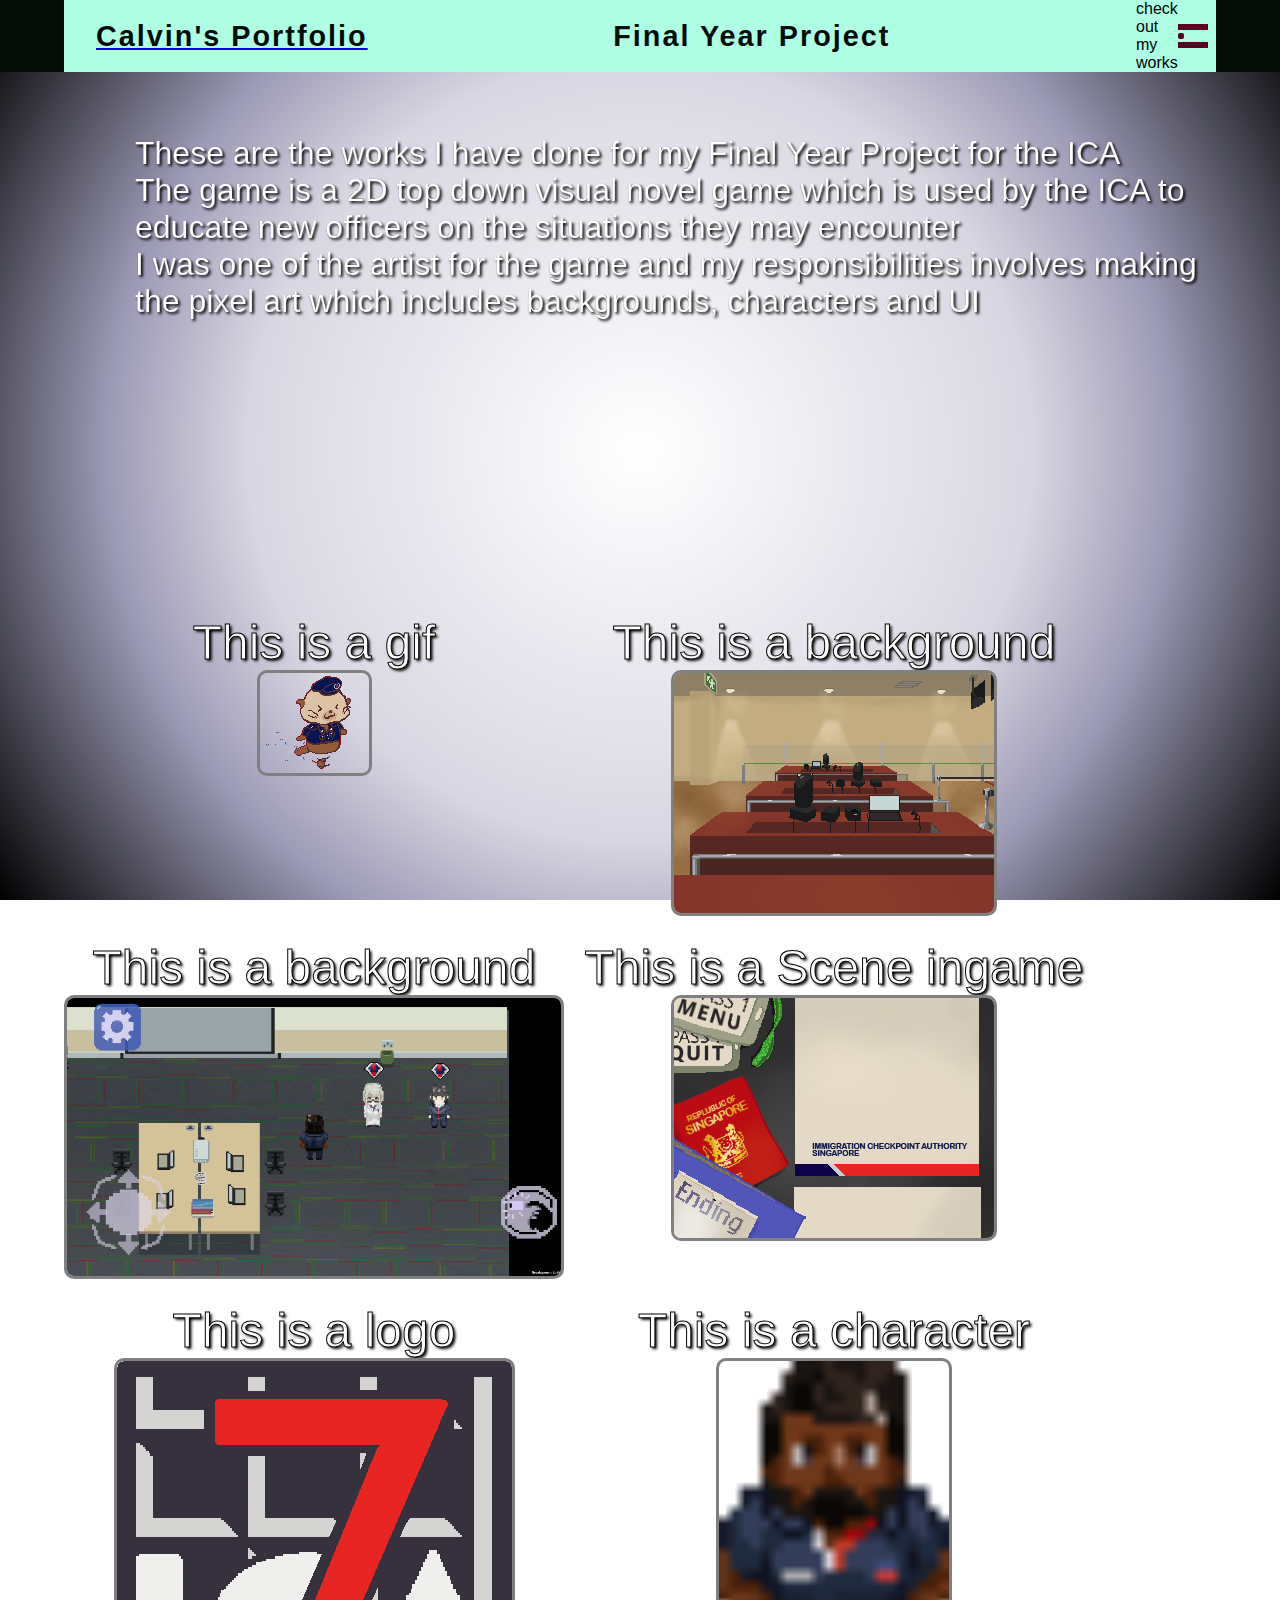
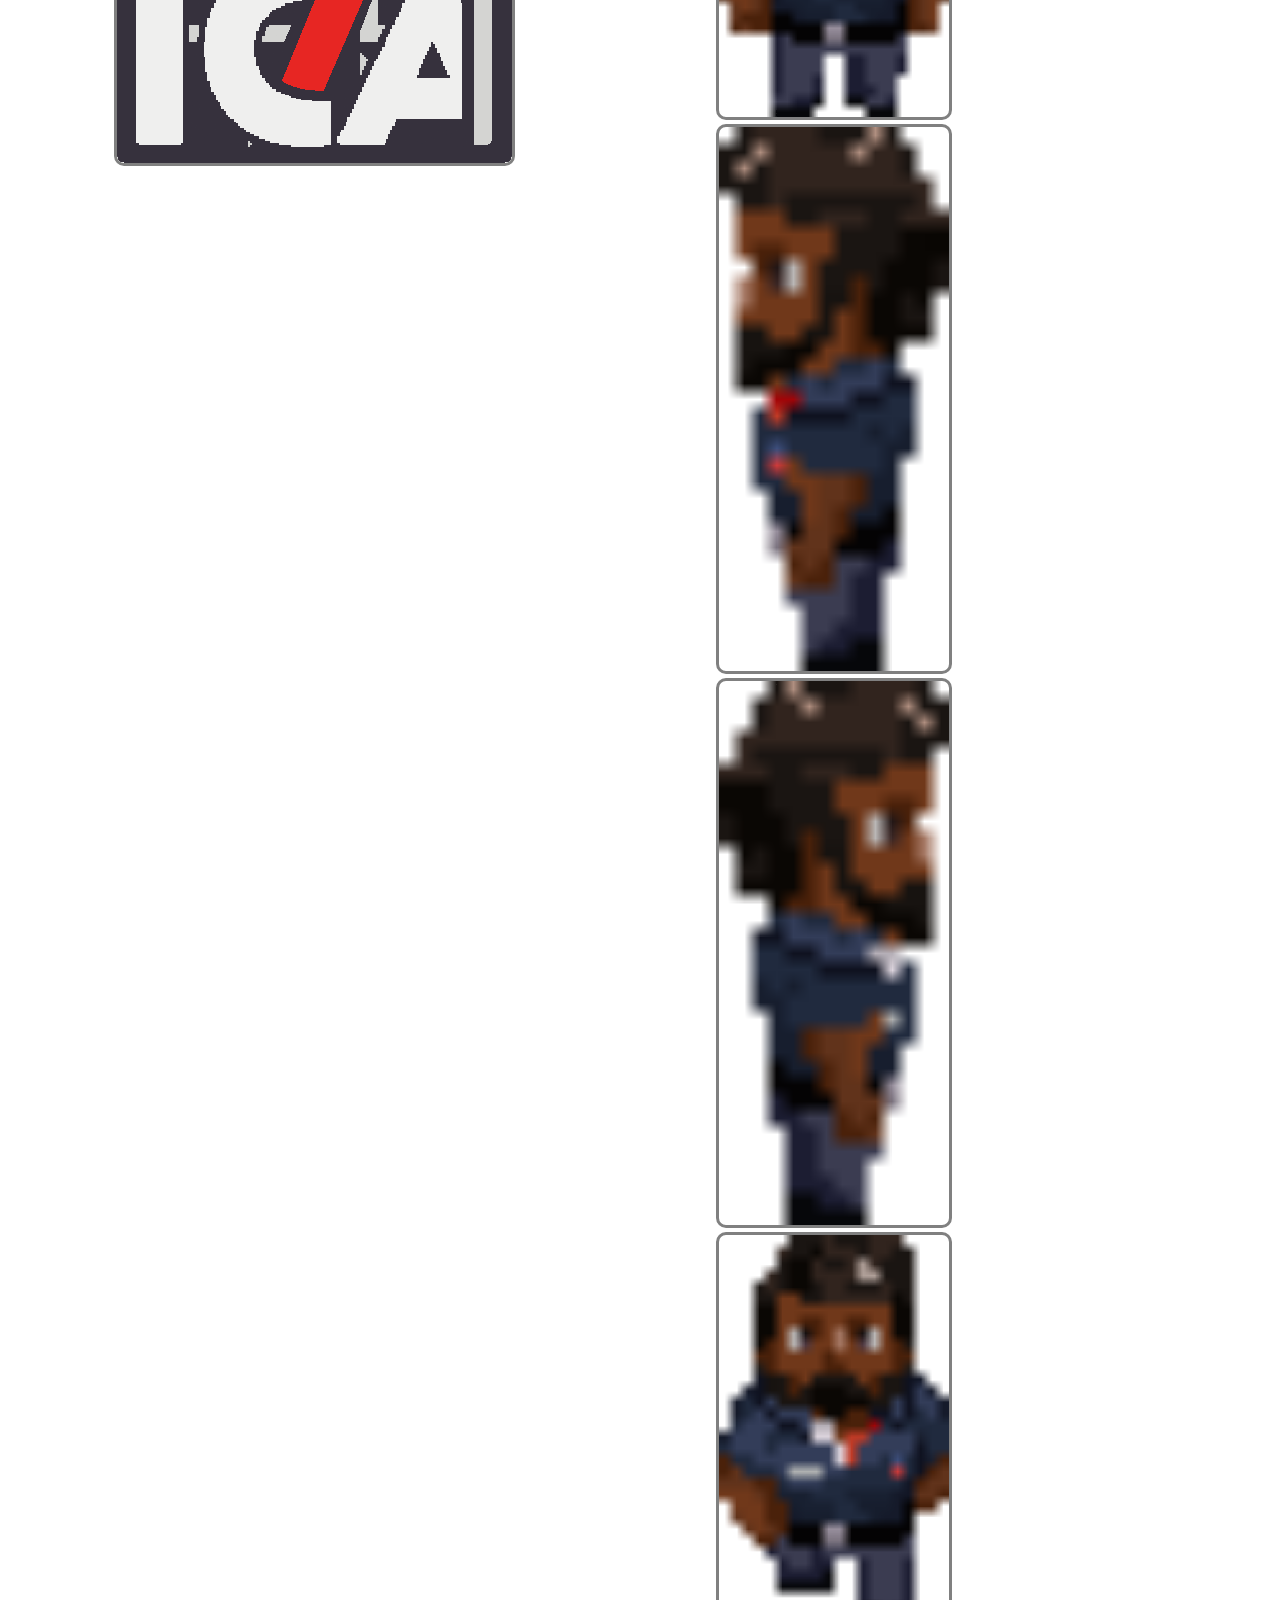
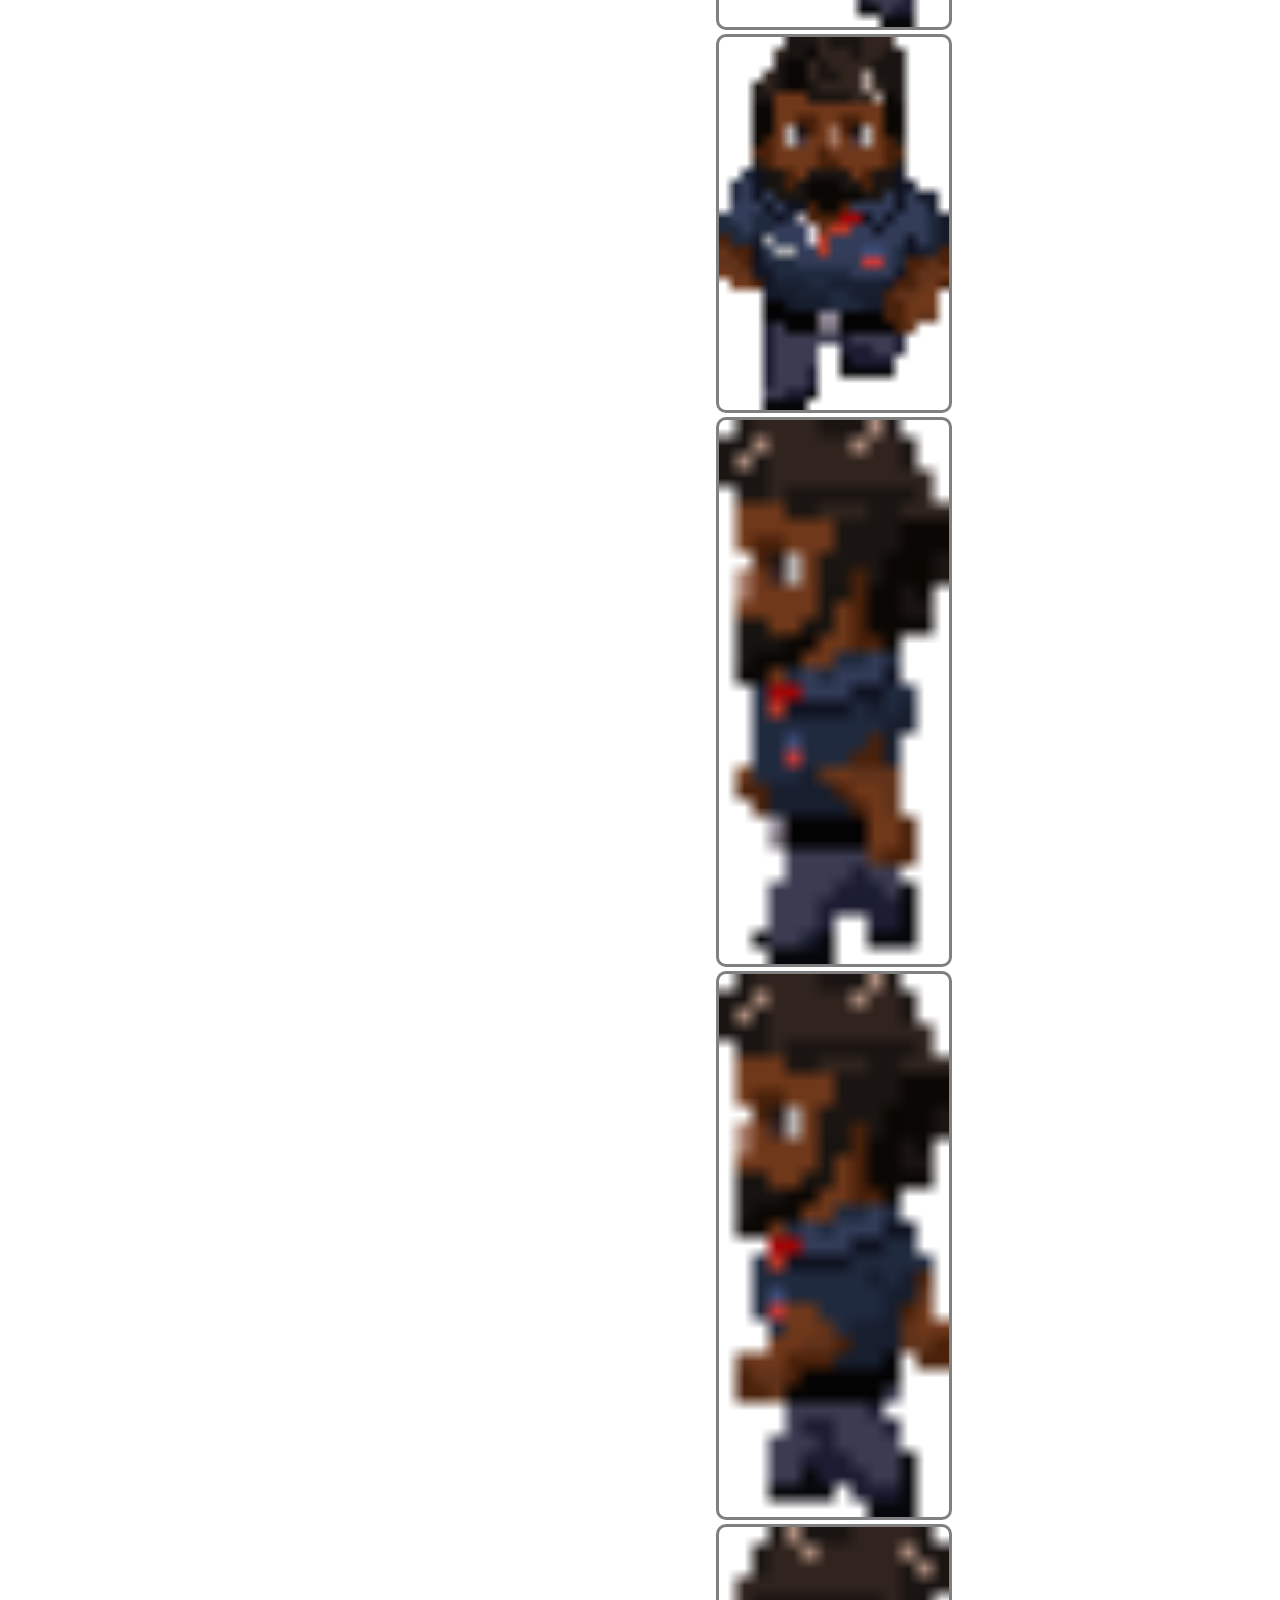
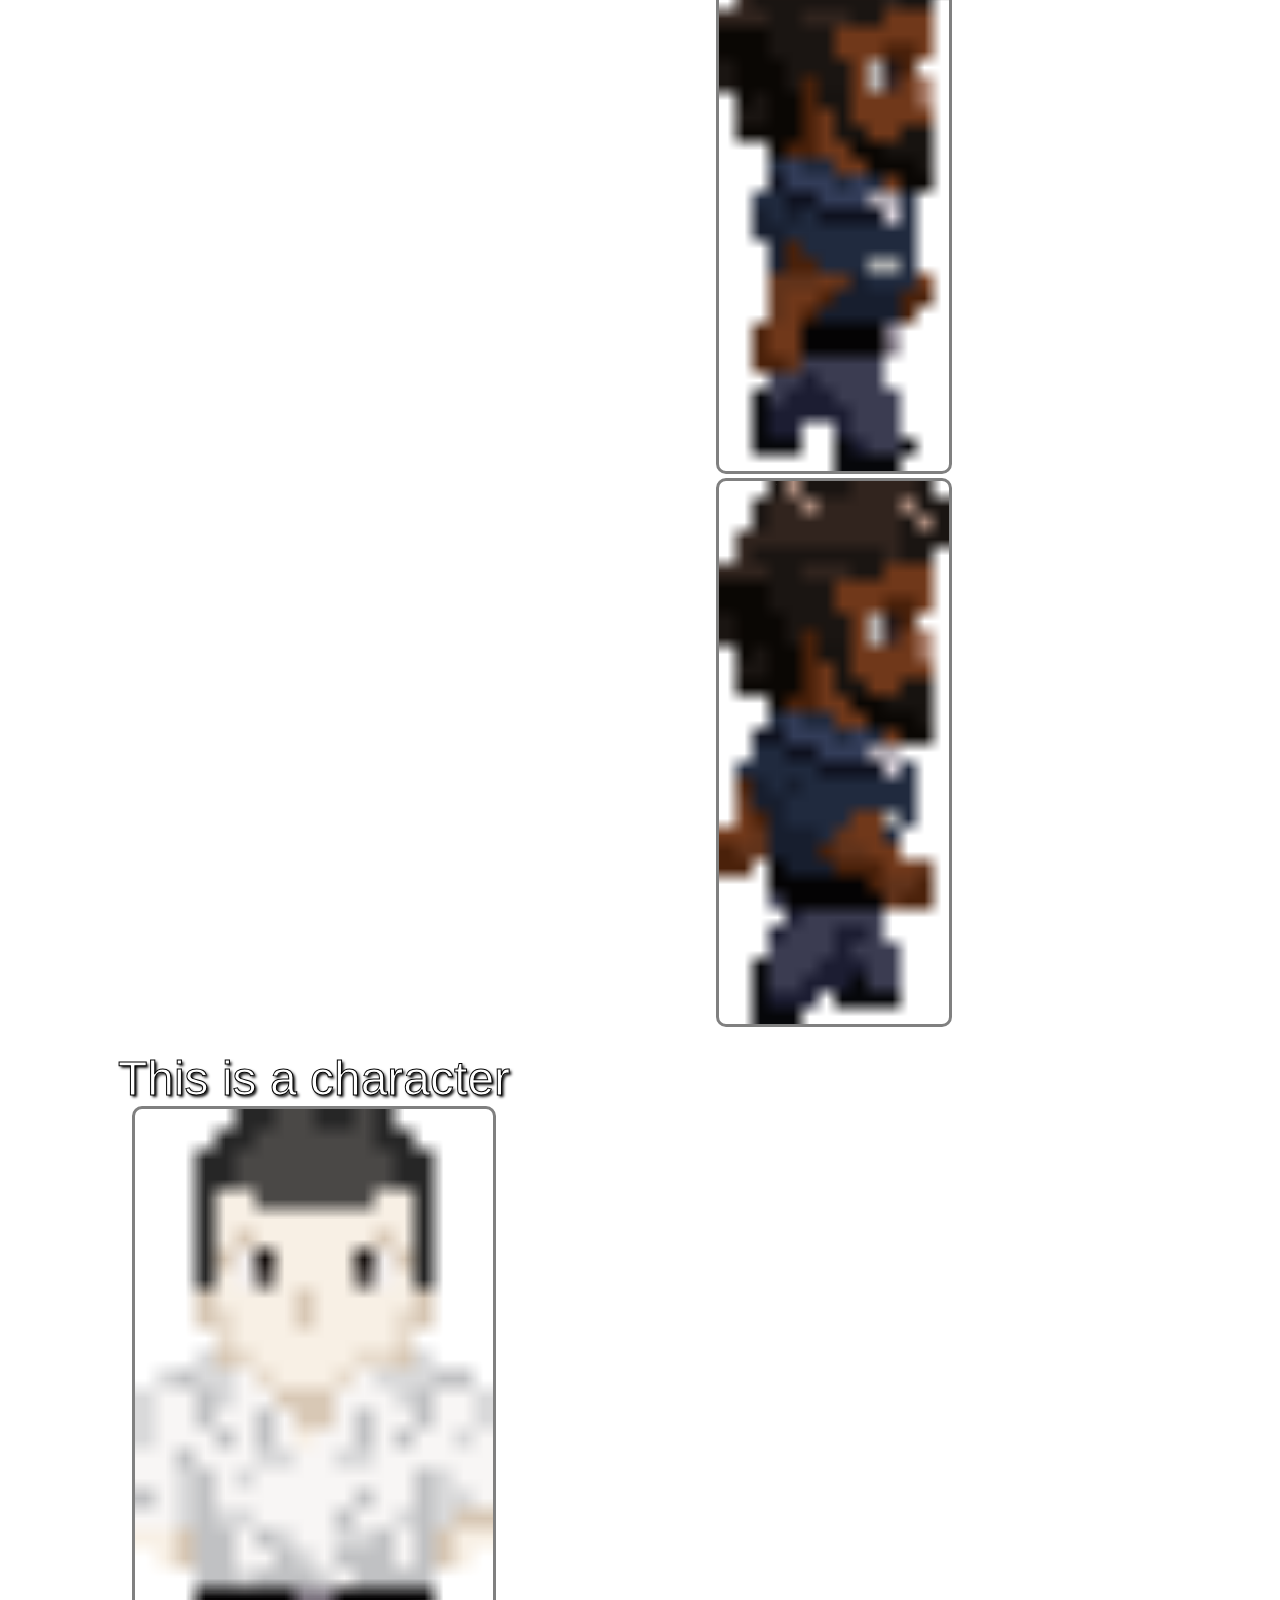
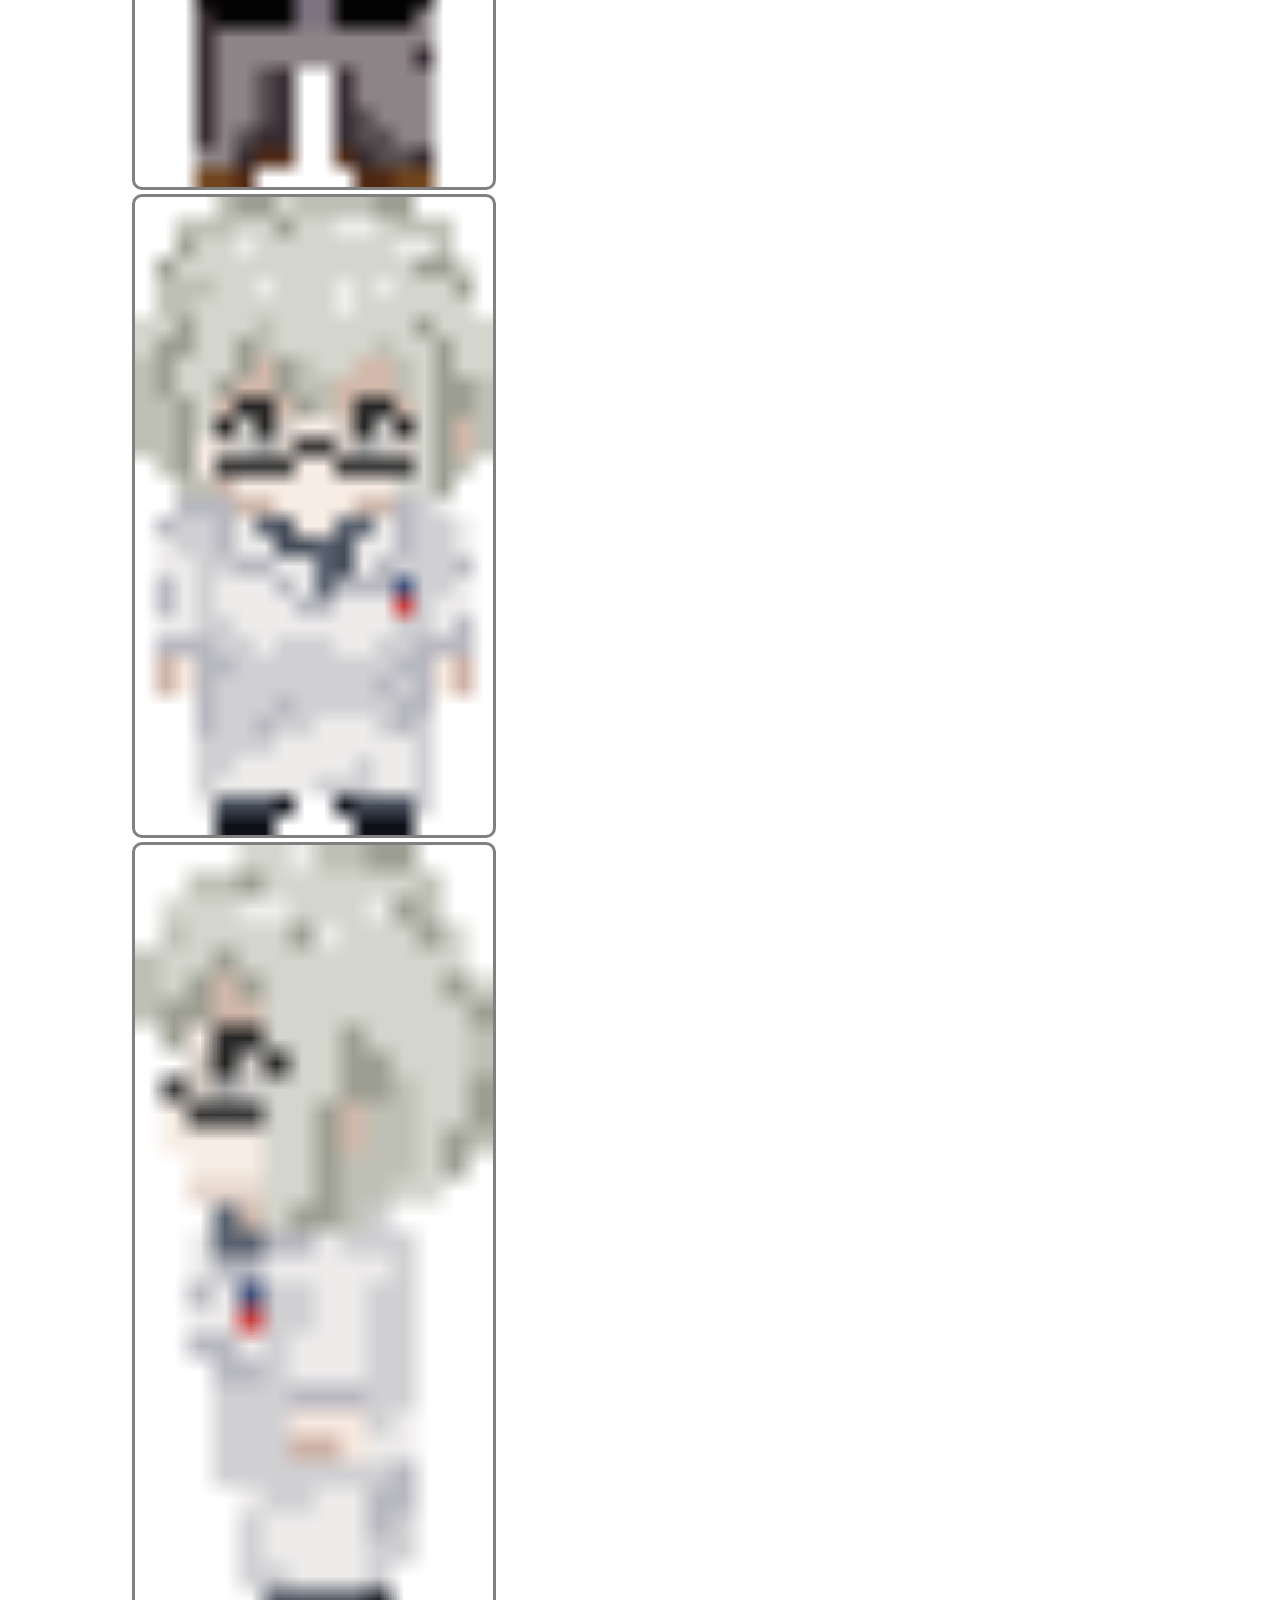
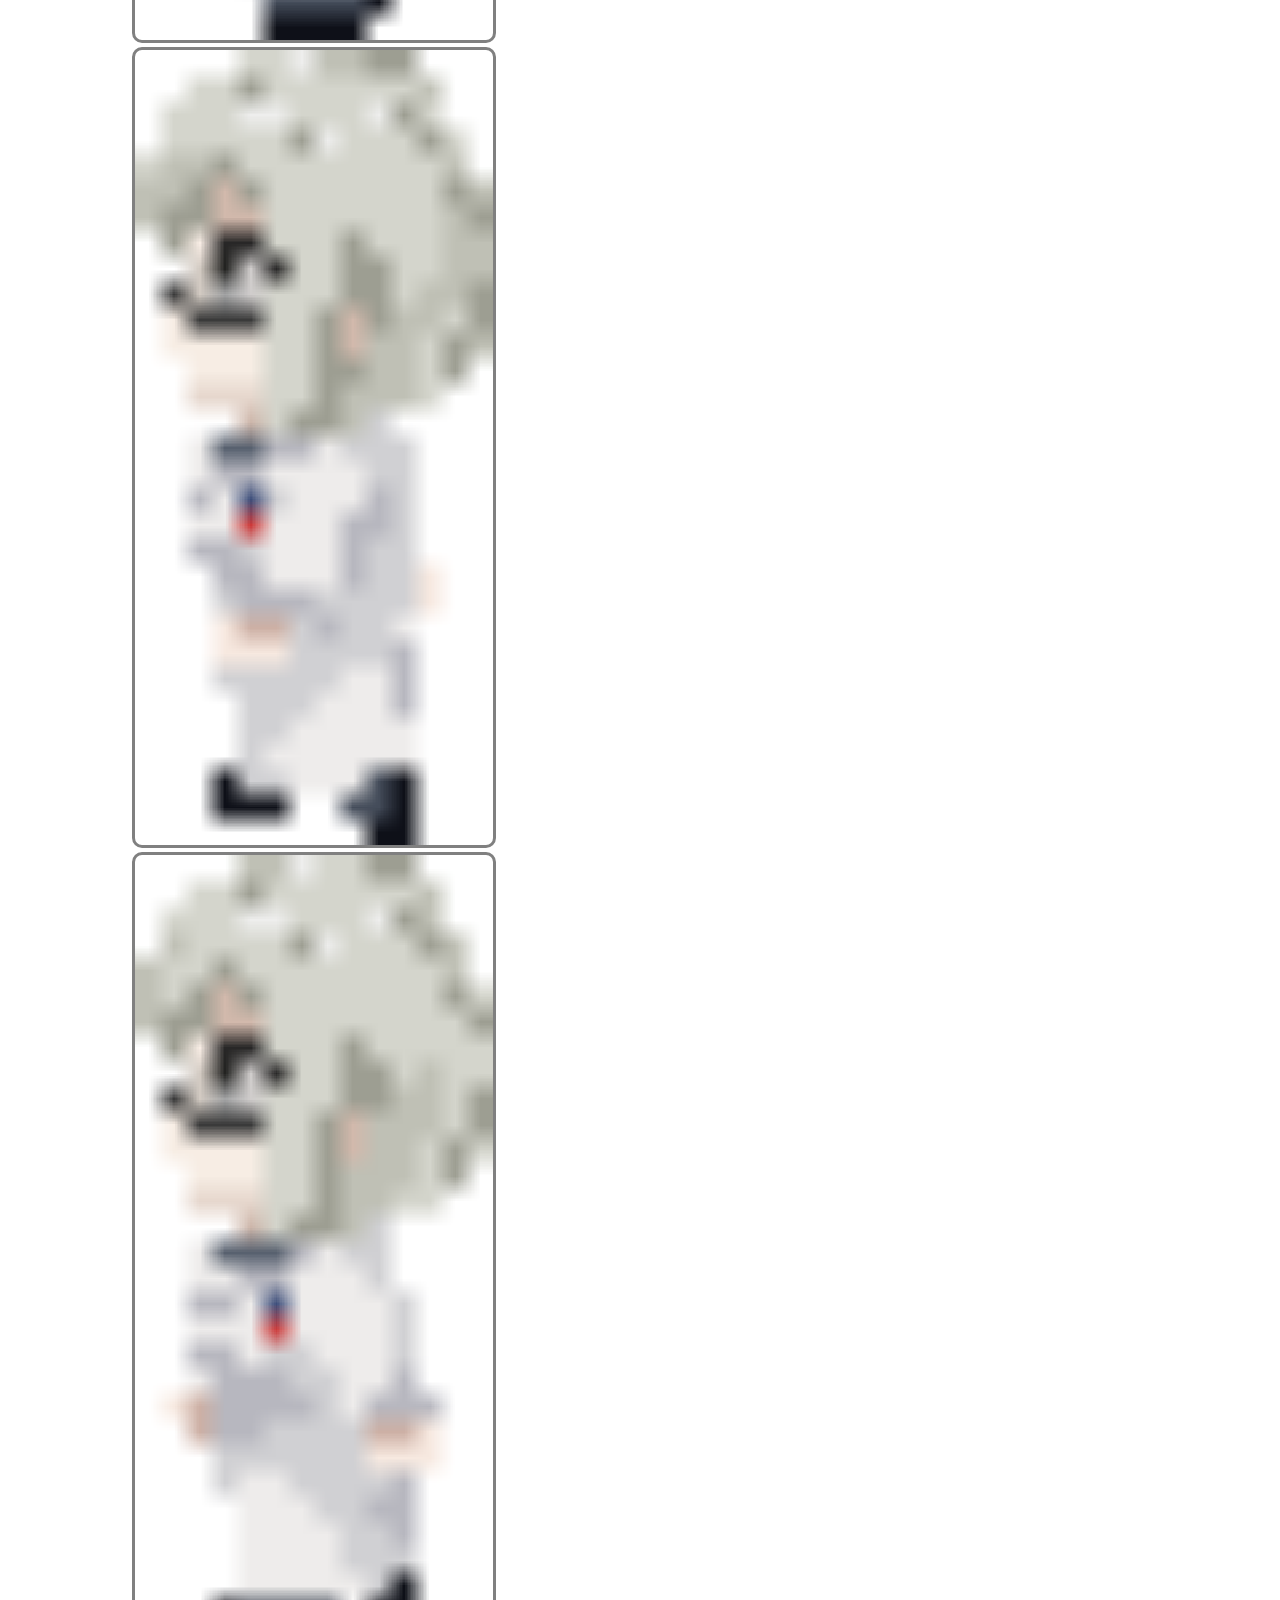
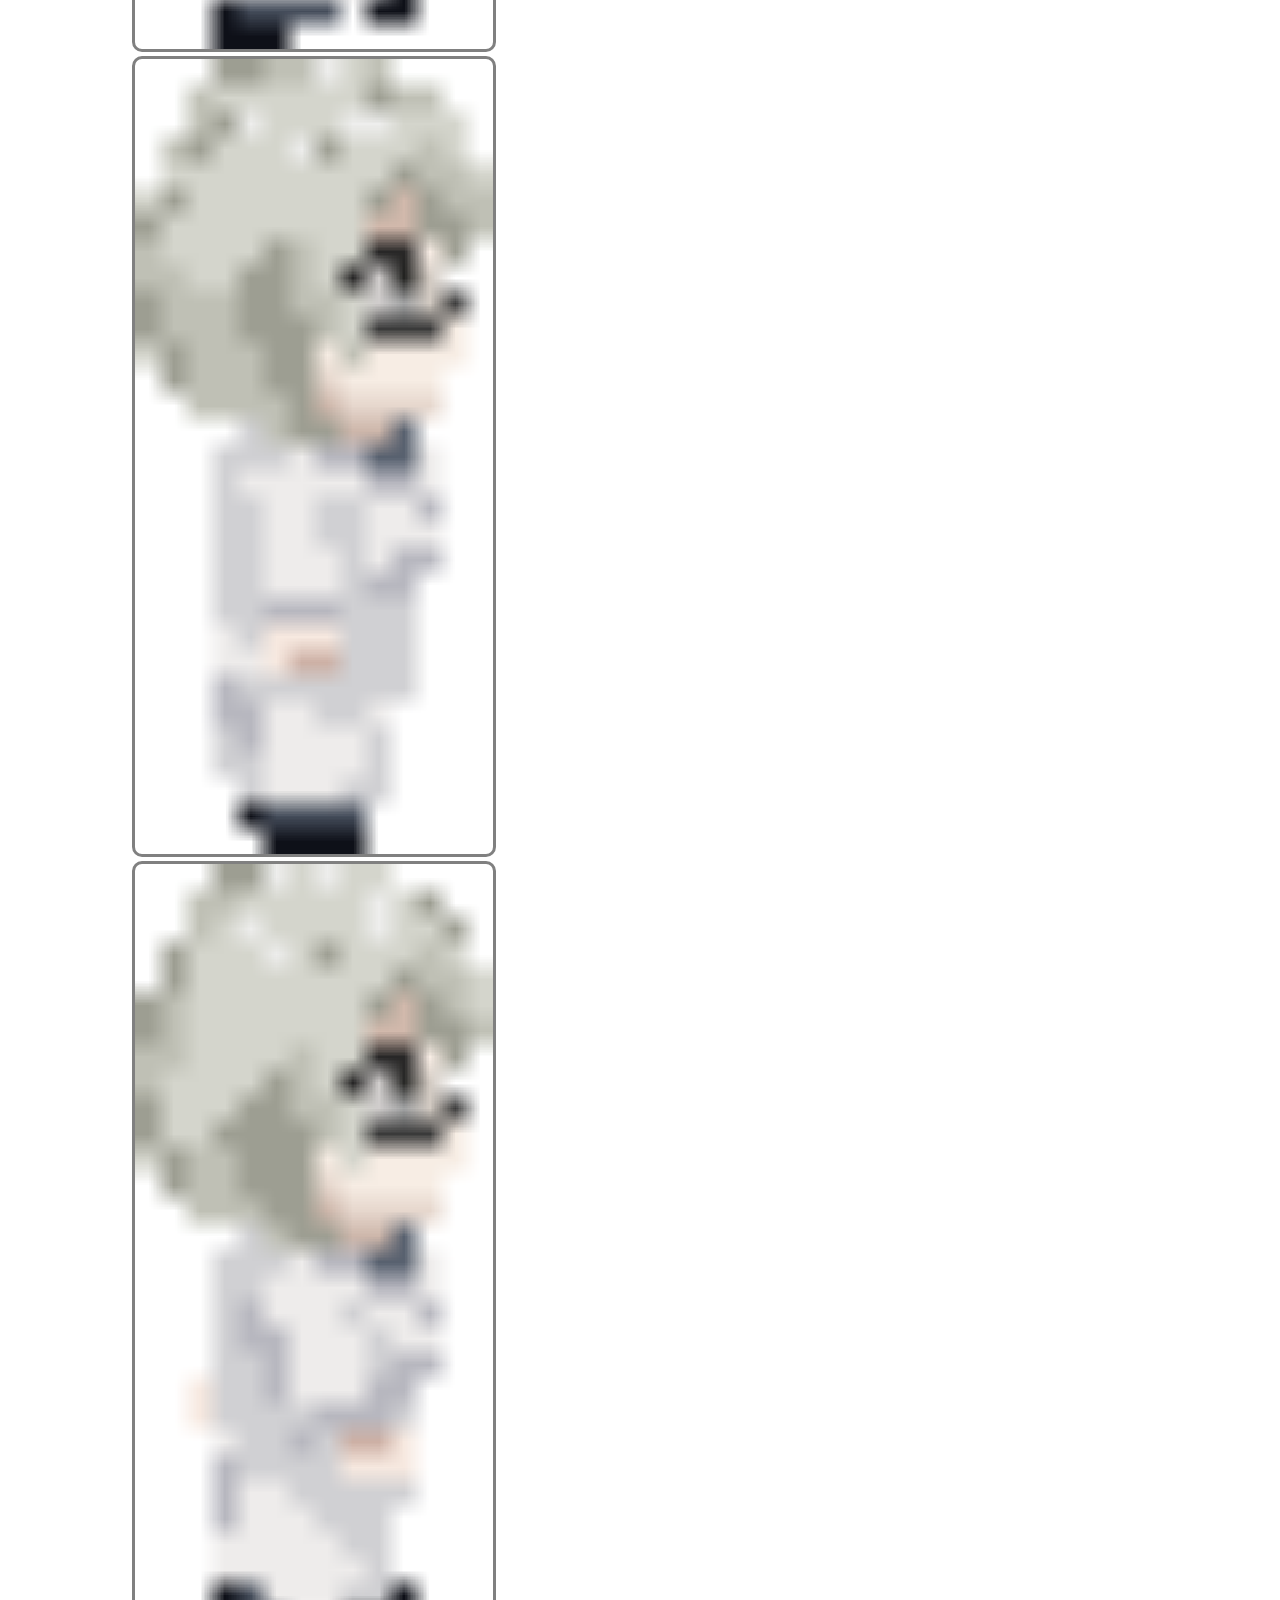
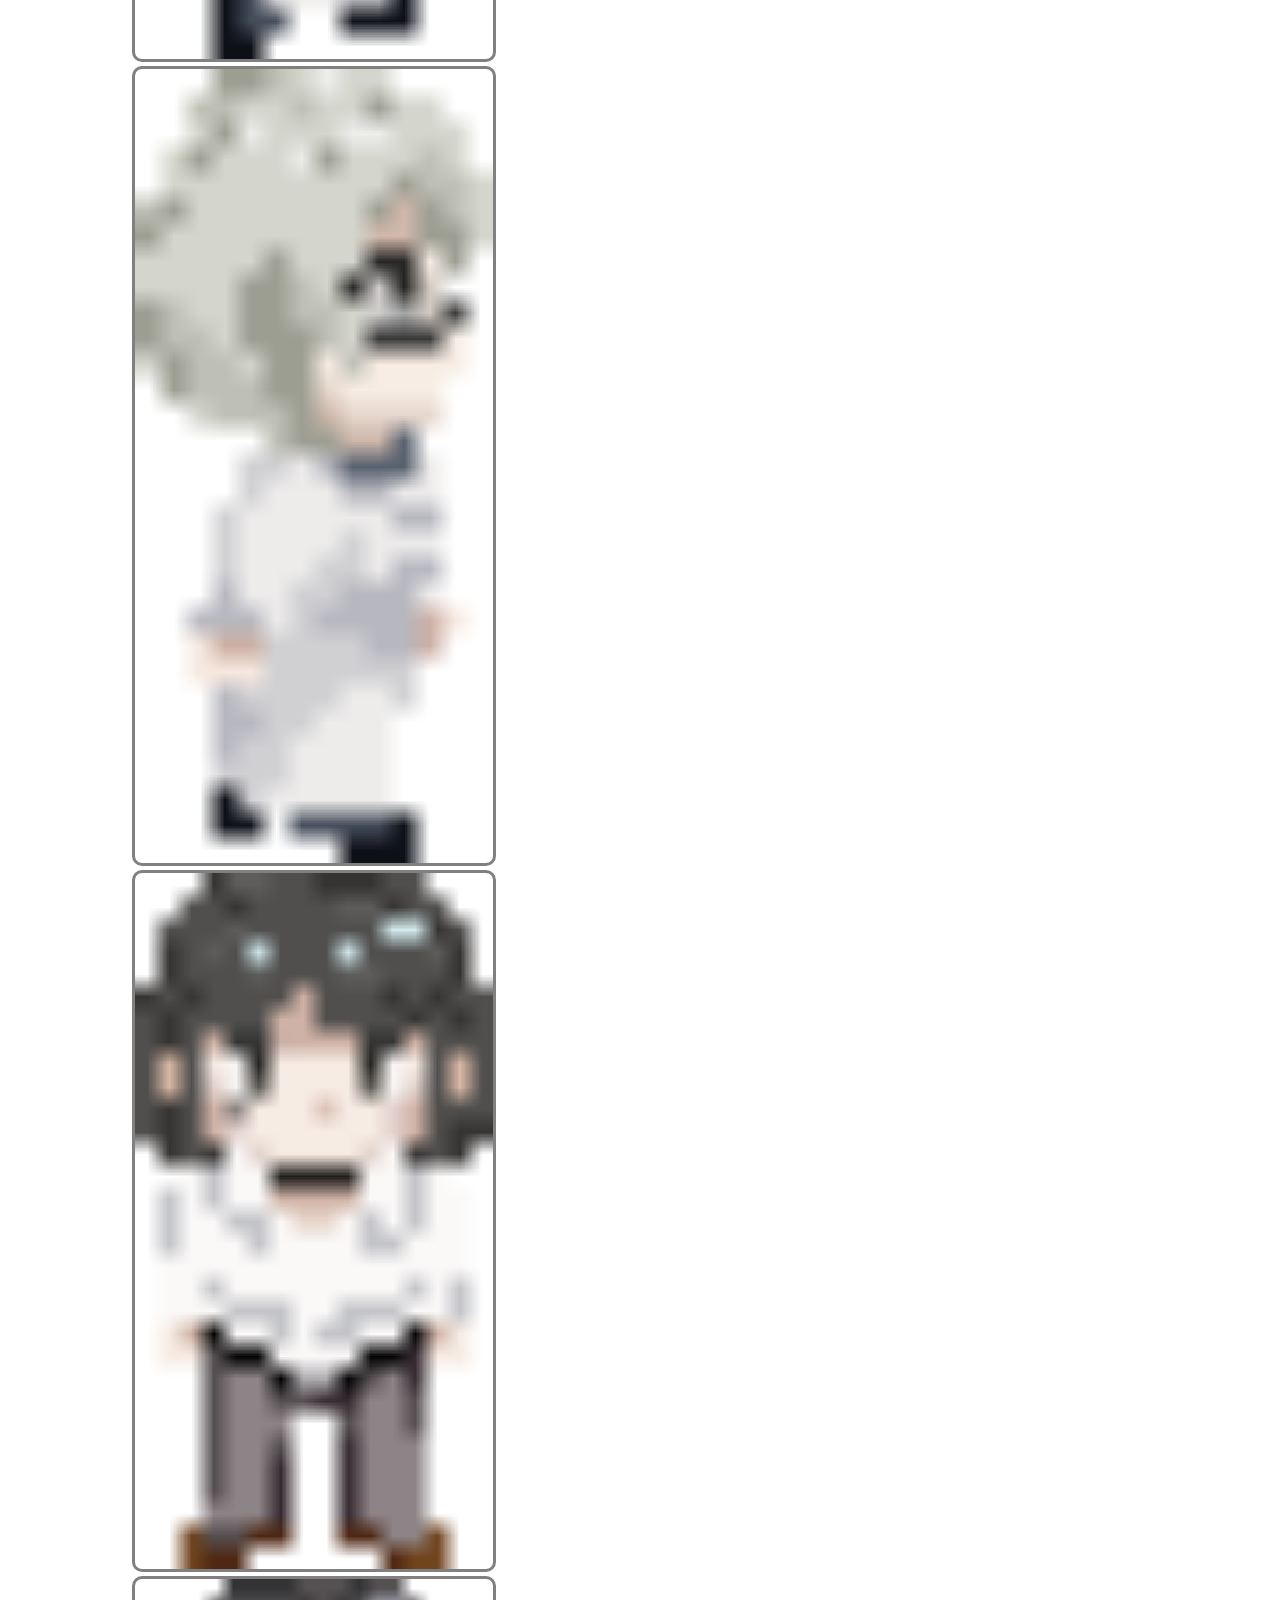
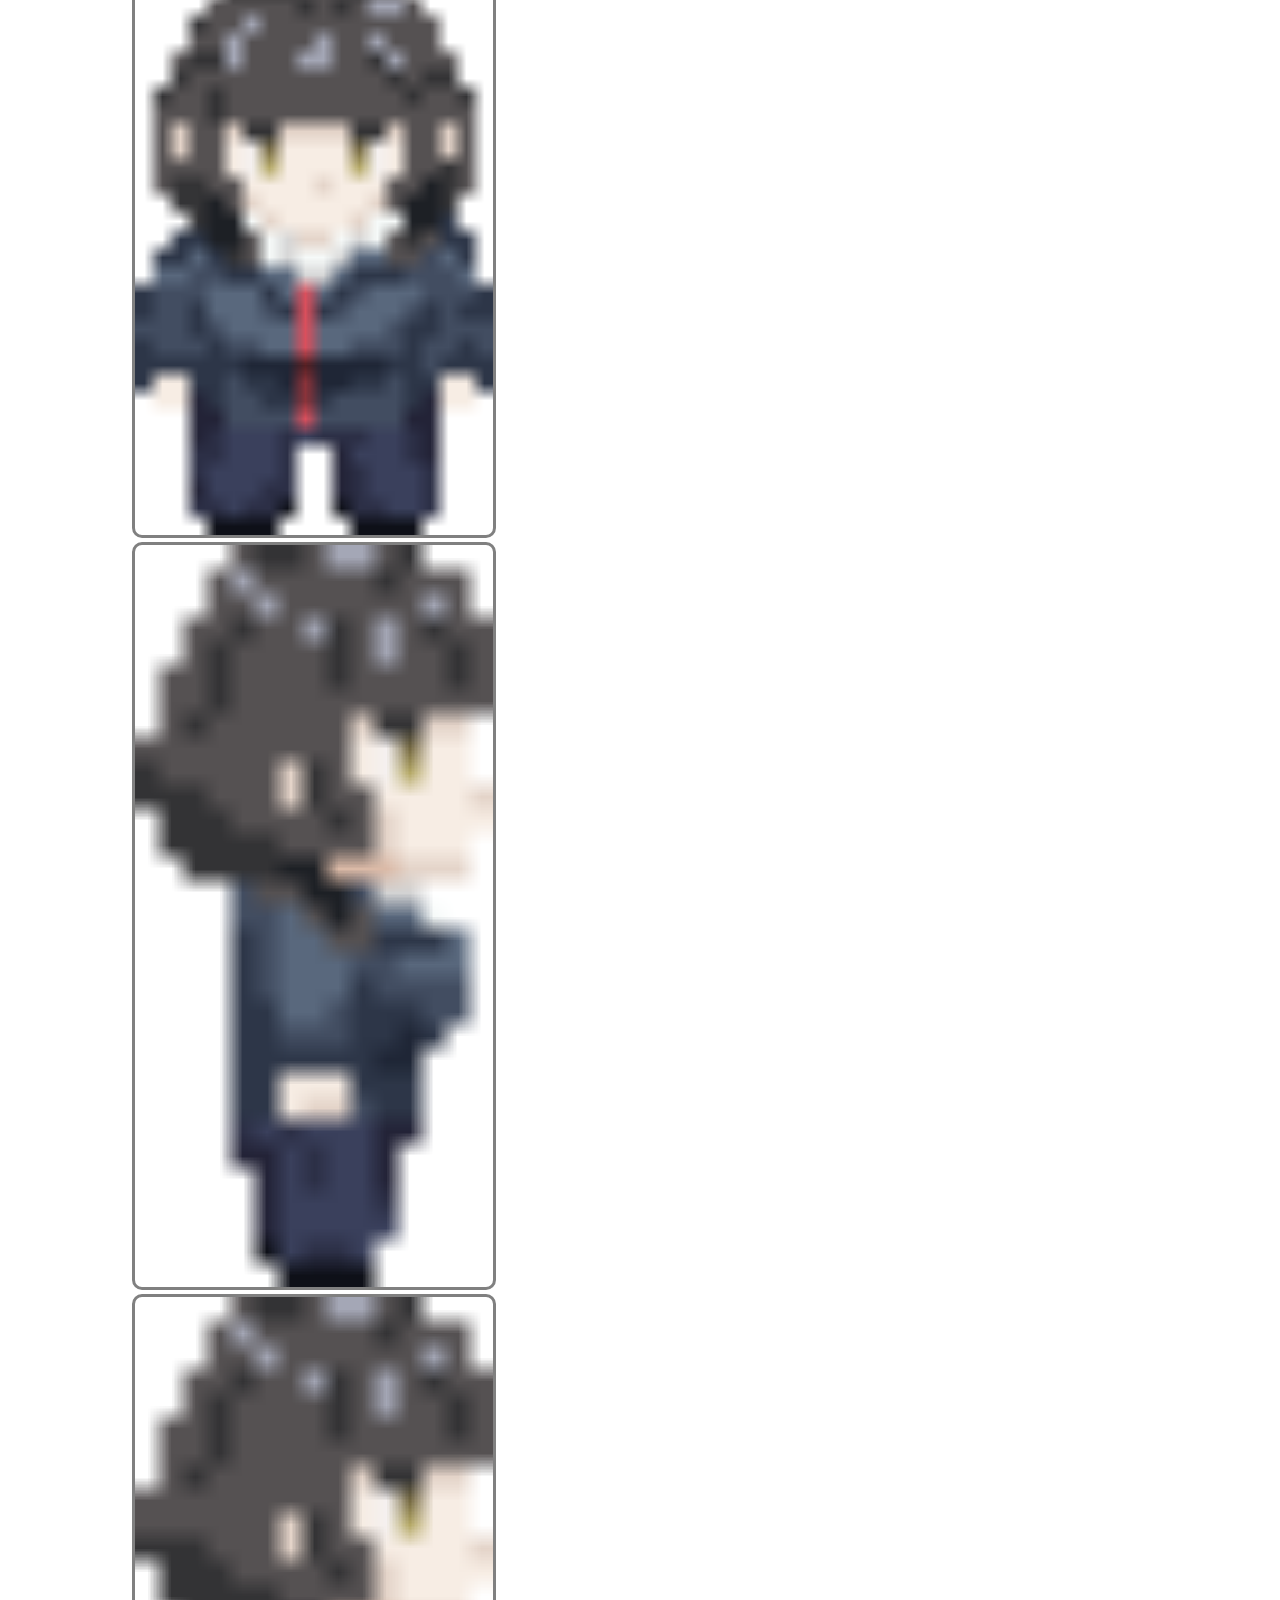
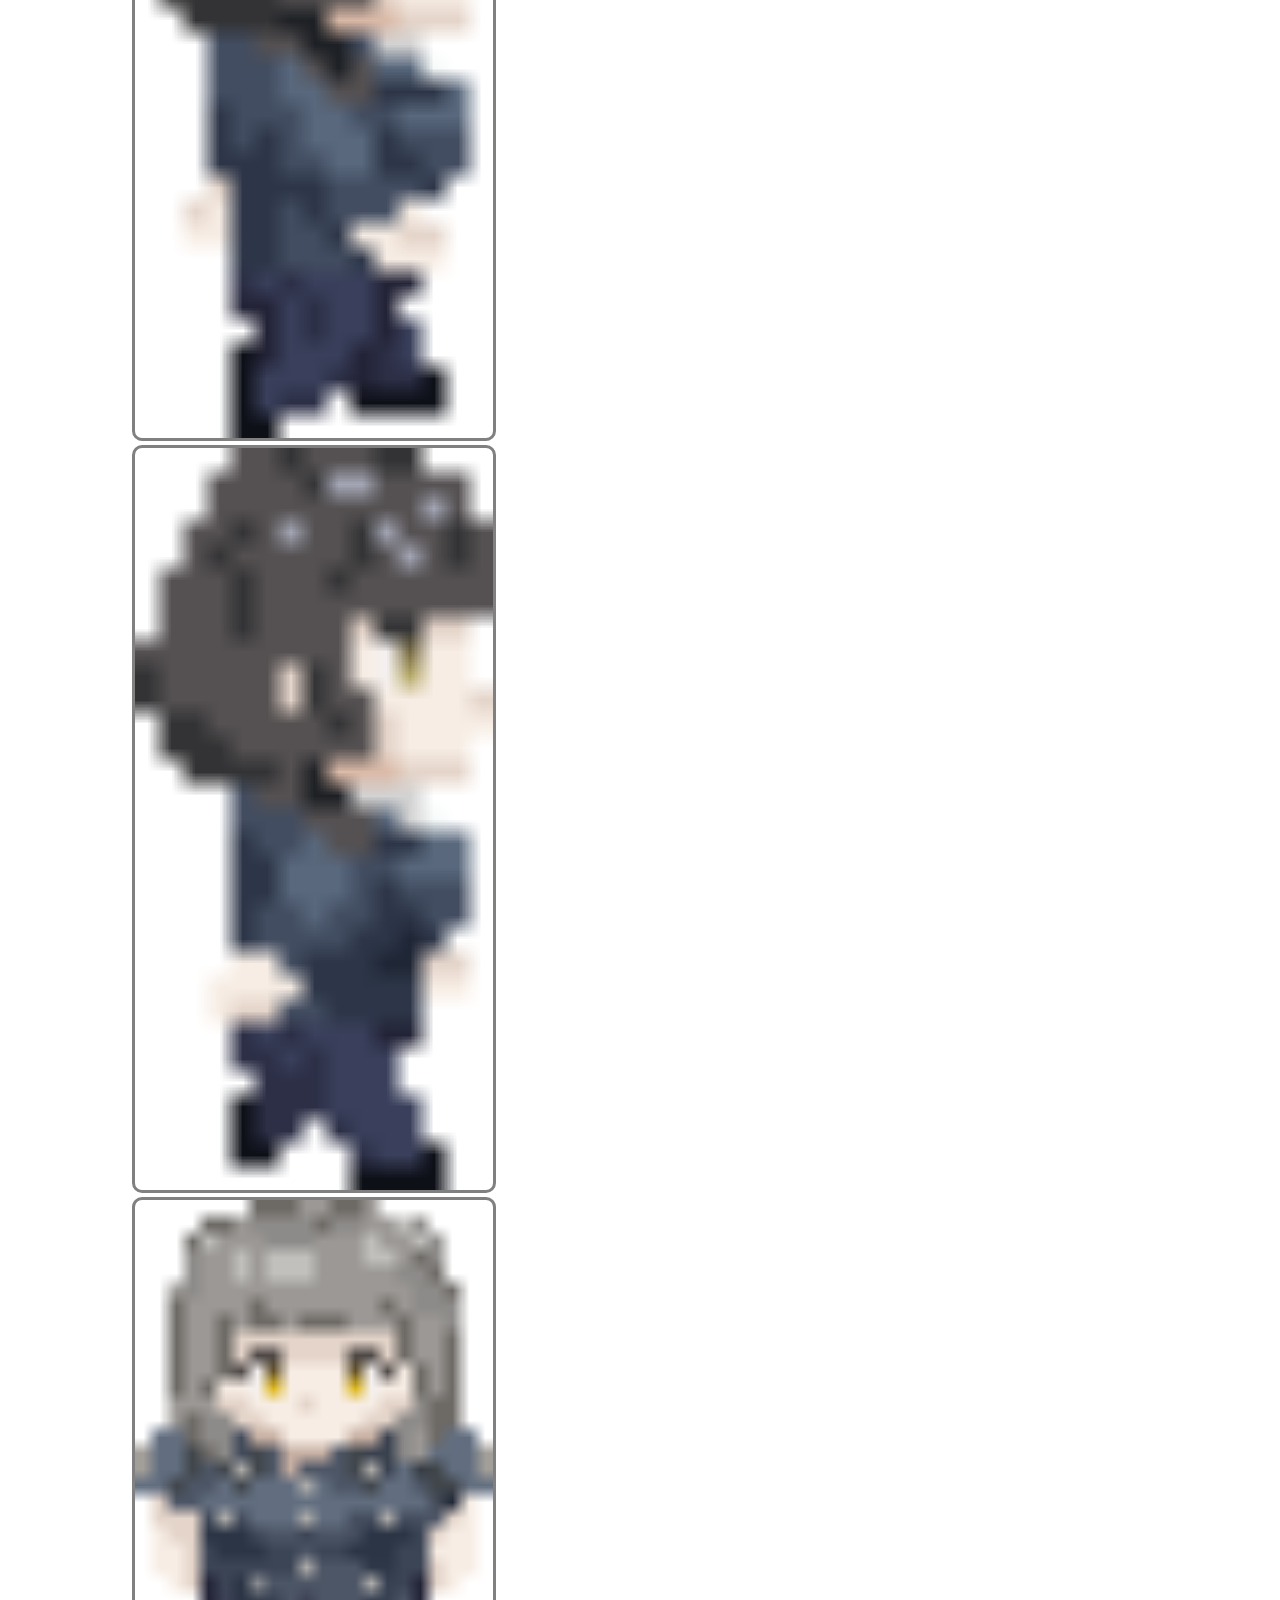
<file: Final Year Project.html>
<!DOCTYPE html>
<html lang="en">
<head>
    <meta charset="UTF-8" />
    <meta http-equiv="X-UA-Compatible" content="IE=edge" />
    <meta name="viewport" content="width=device-width, initial-scale=1.0" />
    <link href="https://fonts.googleapis.com/css2?family=Roboto:wght@100;400;700&display=swap"
          rel="stylesheet" />

    <link rel="stylesheet" href="style.css" />

    <title>website</title>
</head>

<body>
<div id="myModal" class="modal">
    <span class="close cursor" onclick="closeModal()">&times;</span>
    <div class="modal-content">

        <div class="mySlides">
            <div class="numbertext">1 / 7</div>
            <img class="122" src="Final Year Project/Otterani.gif" alt="This is a gif of the ICA mascot" style="width:100%">
        </div>

        <div class="mySlides">
            <div class="numbertext">2 / 7</div>
            <img class="122" src="Final Year Project/Airport_POVbackground.png" alt="This is the pixel art for the backgrounds in the game" style="width:100%">
        </div>

        <div class="mySlides">
            <div class="numbertext">3 / 7</div>
            <img class="122" src="Final Year Project/Untitled-1s.png"  alt="This is a scene of the game" style="width:100%">
        </div>

        <div class="mySlides">
            <div class="numbertext">4 / 7</div>
            <img class="122" src="Final Year Project/Final scene full.png" alt="This is a scene/UI of the game" style="width:100%">
        </div>

        <div class="mySlides">
            <div class="numbertext">5 / 7</div>
            <img class="122" src="Final Year Project/UI_AppLogo_10072024.png" alt="This is a logo of the game on android" style="width:100%">
        </div>
        <div class="mySlides">
            <div class="numbertext">6 / 7</div>
            <img class="122" src="Final Year Project/MainCharacter/character_main_idle_18072024.png" alt="This is the pixel art of a character" style="width:100%">
            <img class="122" src="Final Year Project/MainCharacter/character_main_IdleLeft_18072024.png" alt="This is the pixel art of a character" style="width:100%">
            <img class="122" src="Final Year Project/MainCharacter/character_main_IdleRight_18072024.png" alt="This is the pixel art of a character" style="width:100%">
            <img class="122" src="Final Year Project/MainCharacter/character_main_walk2_18072024.png" alt="This is the pixel art of a character" style="width:100%">
            <img class="122" src="Final Year Project/MainCharacter/character_main_walk_18072024.png" alt="This is the pixel art of a character" style="width:100%">
            <img class="122" src="Final Year Project/MainCharacter/character_main_WalkLeft2_18072024.png" alt="This is the pixel art of a character" style="width:100%">
            <img class="122" src="Final Year Project/MainCharacter/character_main_WalkLeft_18072024.png" alt="This is the pixel art of a character" style="width:100%">
            <img class="122" src="Final Year Project/MainCharacter/character_main_walkright2_18072024.png" alt="This is the pixel art of a character" style="width:100%">
            <img class="122" src="Final Year Project/MainCharacter/character_main_walkright_18072024.png" alt="This is the pixel art of a character" style="width:100%">

        </div>
        <div class="mySlides">
            <div class="numbertext">7 / 7</div>
            <img class="122" src="Final Year Project/character 13062024/character_Anson_Default__13062024.png" alt="This is the pixel art of a character" style="width:100%">
            <img class="122" src="Final Year Project/character 13062024/character_Janice_Default_13062024.png" alt="This is the pixel art of a character" style="width:100%">
            <img class="122" src="Final Year Project/character 13062024/character_Janice_SideLDefault_13062024.png" alt="This is the pixel art of a character" style="width:100%">
            <img class="122" src="Final Year Project/character 13062024/character_Janice_SideLWalk1_13062024.png" alt="This is the pixel art of a character" style="width:100%">
            <img class="122" src="Final Year Project/character 13062024/character_Janice_SideLWalk2_13062024.png" alt="This is the pixel art of a character" style="width:100%">
            <img class="122" src="Final Year Project/character 13062024/character_Janice_SideRDefault_13062024.png" alt="This is the pixel art of a character" style="width:100%">
            <img class="122" src="Final Year Project/character 13062024/character_Janice_SideRWalk1_13062024.png" alt="This is the pixel art of a character" style="width:100%">
            <img class="122" src="Final Year Project/character 13062024/character_Janice_SideRWalk2_13062024.png" alt="This is the pixel art of a character" style="width:100%">
            <img class="122" src="Final Year Project/character 13062024/character_Joanne_Default_13062024.png" alt="This is the pixel art of a character" style="width:100%">
            <img class="122" src="Final Year Project/character 13062024/character_Winnie_Default_13062024.png" alt="This is the pixel art of a character" style="width:100%">
            <img class="122" src="Final Year Project/character 13062024/character_Winnie_SideDefault_13062024.png" alt="This is the pixel art of a character" style="width:100%">
            <img class="122" src="Final Year Project/character 13062024/character_Winnie_SideWalk1_13062024.png" alt="This is the pixel art of a character" style="width:100%">
            <img class="122" src="Final Year Project/character 13062024/character_Winnie_SideWalk2_13062024.png" alt="This is the pixel art of a character" style="width:100%">
            <img class="122" src="Final Year Project/character 13062024/character_Yvonne_Default_13062024.png" alt="This is the pixel art of a character" style="width:100%">

        </div>
        <!-- Next/previous controls -->
        <a class="prev" onclick="plusSlides(-1)">&#10094;</a>
        <a class="next" onclick="plusSlides(1)">&#10095;</a>

        <!-- Caption text -->
        <div class="caption-container">
            <p id="caption"></p>
        </div>
    </div>
</div>

<div id="dropdown-section" class="drop" style="display: none">
    <br>
    <a href="index.html">Introduction</a>
    <br>
    <a href="Personal Works.html">Personal Works(digital illustration)</a>
    <br>
    <a href="School Works.html">School Works(C# coding)</a>
    <br>
    <a href="Final Year Project.html">Final Year Project(pixel art)</a>
    <br>
    <a href="Internship.html">Internship(motion graphic animation, graphic design)</a>
    <br>
    <a href="WIIP.html">WIIP(illustration, website coding)</a>
    <br>
    <a href="#bottompage">Contact</a>
    <br>
</div>
<video class="videobg"  autoplay plays-inline muted loop>
    <source src="Final Year Project/TrailerFinal.mp4" type="video/mp4" />
</video>
<div class="gamin">

</div>
<div class="navbar">
    <div class="menu">
        <a href="index.html"><h3 class="logo">Calvin's Portfolio</h3></a>
        <p class="logo">Final Year Project</p>
        <div  onclick="toggleDropdown()" class="hamburger-menu">
            <p>check out my works</p> <div  class="bar"></div>
        </div>
    </div>
</div>
<div class="opening">
    <div>
        <p class="openingtext">
            These are the works I have done for my Final Year Project for the ICA<br>
            The game is a 2D top down visual novel game which is used by the ICA to educate new officers on the situations they may encounter<br>
            I was one of the artist for the game and my responsibilities involves making the pixel art which includes backgrounds, characters and UI<br>

        </p>
    </div>
</div>

<div class="whole">
    <div class="allimg">
        <div class="idkdiv">
            <p id="das" class="rrrr">This is a gif</p>
            <a >
                <img id="thisimg1" class="imgg" src="Final Year Project/Otterani.gif"  onclick="openModal();currentSlide(1);" alt="This is a gif of the ICA mascot" />

            </a>
        </div>
        <div class="idkdiv">
            <p class="rrrr">This is a background</p>
            <a >
                <img id="thisimg2" class="imgg" src="Final Year Project/Airport_POVbackground.png" onclick="openModal();currentSlide(2);" alt="This is the pixel art for the backgrounds in the game " />
            </a>
        </div>
        <div class="idkdiv">
            <p class="rrrr">This is a background</p>
            <a >
                <img id="thisimg3" class="imgg" src="Final Year Project/Untitled-1s.png" onclick="openModal();currentSlide(3);" alt="This is a scene of the game" />
            </a>
        </div>
        <div class="idkdiv">
            <p class="rrrr">This is a Scene ingame</p>
            <a >
                <img id="thisimg4" class="imgg" src="Final Year Project/Final scene full.png" onclick="openModal();currentSlide(4)" alt="This is a scene/UI of the game" />
            </a>
        </div>
        <div class="idkdiv">
            <p class="rrrr">This is a logo</p>
            <a >
                <img id="thisimg5" class="imgg" src="Final Year Project/UI_AppLogo_10072024.png" onclick="openModal();currentSlide(5)" alt="This is a logo of the game on android" />
            </a>
        </div>
        <div class="idkdiv">
            <p class="rrrr">This is a character</p>
            <a >
                <img id="thisimg6" class="imgg" src="Final Year Project/MainCharacter/character_main_idle_18072024.png" onclick="openModal();currentSlide(6)" alt="This is the pixel art of a character ingame" />
                <img id="thisimg61" class="imgg" src="Final Year Project/MainCharacter/character_main_IdleLeft_18072024.png" onclick="openModal();currentSlide(6)" alt="This is the pixel art of a character ingame" />
                <img id="thisimg62" class="imgg" src="Final Year Project/MainCharacter/character_main_IdleRight_18072024.png" onclick="openModal();currentSlide(6)" alt="This is the pixel art of a character ingame" />
                <img id="thisimg63" class="imgg" src="Final Year Project/MainCharacter/character_main_walk2_18072024.png" onclick="openModal();currentSlide(6)" alt="This is the pixel art of a character ingame" />
                <img id="thisimg64" class="imgg" src="Final Year Project/MainCharacter/character_main_walk_18072024.png" onclick="openModal();currentSlide(6)" alt="This is the pixel art of a character ingame" />
                <img id="thisimg65" class="imgg" src="Final Year Project/MainCharacter/character_main_WalkLeft2_18072024.png" onclick="openModal();currentSlide(6)" alt="This is the pixel art of a character ingame" />
                <img id="thisimg66" class="imgg" src="Final Year Project/MainCharacter/character_main_WalkLeft_18072024.png" onclick="openModal();currentSlide(6)" alt="This is the pixel art of a character ingame" />
                <img id="thisimg67" class="imgg" src="Final Year Project/MainCharacter/character_main_walkright2_18072024.png" onclick="openModal();currentSlide(6)" alt="This is the pixel art of a character ingame" />
                <img id="thisimg68" class="imgg" src="Final Year Project/MainCharacter/character_main_walkright_18072024.png" onclick="openModal();currentSlide(6)" alt="This is the pixel art of a character ingame" />
            </a>
        </div>
        <div class="idkdiv">
            <p class="rrrr">This is a character</p>
            <a >
                <img id="thisimg7" class="imgg" src="Final Year Project/character 13062024/character_Anson_Default__13062024.png" onclick="openModal();currentSlide(7)" alt="This is the pixel art of a character ingame" />
                <img id="thisimg71" class="imgg" src="Final Year Project/character 13062024/character_Janice_Default_13062024.png" onclick="openModal();currentSlide(7)" alt="This is the pixel art of a character ingame" />
                <img id="thisimg72" class="imgg" src="Final Year Project/character 13062024/character_Janice_SideLDefault_13062024.png" onclick="openModal();currentSlide(7)" alt="This is the pixel art of a character ingame" />
                <img id="thisimg73" class="imgg" src="Final Year Project/character 13062024/character_Janice_SideLWalk1_13062024.png" onclick="openModal();currentSlide(7)" alt="This is the pixel art of a character ingame" />
                <img id="thisimg74" class="imgg" src="Final Year Project/character 13062024/character_Janice_SideLWalk2_13062024.png" onclick="openModal();currentSlide(7)" alt="This is the pixel art of a character ingame" />
                <img id="thisimg75" class="imgg" src="Final Year Project/character 13062024/character_Janice_SideRDefault_13062024.png" onclick="openModal();currentSlide(7)" alt="This is the pixel art of a character ingame" />
                <img id="thisimg76" class="imgg" src="Final Year Project/character 13062024/character_Janice_SideRWalk1_13062024.png" onclick="openModal();currentSlide(7)" alt="This is the pixel art of a character ingame" />
                <img id="thisimg77" class="imgg" src="Final Year Project/character 13062024/character_Janice_SideRWalk2_13062024.png" onclick="openModal();currentSlide(7)" alt="This is the pixel art of a character ingame" />
                <img id="thisimg78" class="imgg" src="Final Year Project/character 13062024/character_Joanne_Default_13062024.png" onclick="openModal();currentSlide(7)" alt="This is the pixel art of a character ingame" />
                <img id="thisimg79" class="imgg" src="Final Year Project/character 13062024/character_Winnie_Default_13062024.png" onclick="openModal();currentSlide(7)" alt="This is the pixel art of a character ingame" />
                <img id="thisimg710" class="imgg" src="Final Year Project/character 13062024/character_Winnie_SideDefault_13062024.png" onclick="openModal();currentSlide(7)" alt="This is the pixel art of a character ingame" />
                <img id="thisimg711" class="imgg" src="Final Year Project/character 13062024/character_Winnie_SideWalk1_13062024.png" onclick="openModal();currentSlide(7)" alt="This is the pixel art of a character ingame" />
                <img id="thisimg712" class="imgg" src="Final Year Project/character 13062024/character_Winnie_SideWalk2_13062024.png" onclick="openModal();currentSlide(7)" alt="This is the pixel art of a character ingame" />
                <img id="thisimg713" class="imgg" src="Final Year Project/character 13062024/character_Yvonne_Default_13062024.png" onclick="openModal();currentSlide(7)" alt="This is the pixel art of a character ingame" />

            </a>
        </div>
    </div>
</div>









<div  class="footer">
    <div class="rrrr">
        <p id="bottompage"><a href="Mailto:ifcc.calvin@gmail.com">Email: ifcc.calvin@gmail.com</a></p>
        <p><a href="https://www.linkedin.com/in/calvin-see-5112b523b?lipi=urn%3Ali%3Apage%3Ad_flagship3_profile_view_base_contact_details%3B200QXI4gS%2F6RCoXRyAhRPA%3D%3D">Linkedin</a></p>
        <p><a >Phone Number: 65+ 9189-4205</a></p>
    </div>
</div>



<script>
    const hamburger_menu = document.querySelector(".hamburger-menu");
    const container = document.querySelector(".container");
    hamburger_menu.addEventListener("click", () => {
        container.classList.toggle("active");
    })


    function toggleDropdown() {
        var x = document.getElementById("dropdown-section");
        if (x.style.display === "none") {
            x.style.display = "flex";
        } else {
            x.style.display = "none";
        }
    }


    function openModal() {
        document.getElementById("myModal").style.display = "block";
    }

    // Close the Modal
    function closeModal() {
        document.getElementById("myModal").style.display = "none";
    }

    var slideIndex = 1;
    showSlides(slideIndex);

    // Next/previous controls
    function plusSlides(n) {
        var newIndex = slideIndex + n;
        if (newIndex < 1 || newIndex > document.getElementsByClassName("mySlides").length) return;
        showSlides(slideIndex = newIndex);
    }

    // Thumbnail image controls
    function currentSlide(n) {
        if (n < 1 || n > document.getElementsByClassName("mySlides").length) return;
        showSlides(slideIndex = n);
    }

    function showSlides(n) {
        var i;
        var slides = document.getElementsByClassName("mySlides");
        var dots = document.getElementsByClassName("122");
        var videoElement = dots[slideIndex - 1];
        var metaTag = videoElement.querySelector("meta");


        if (n > slides.length) slideIndex = slides.length;
        if (n < 1) slideIndex = 1;
        var captionText = document.getElementById("caption");
        if (n > slides.length) {slideIndex = 1}
        if (n < 1) {slideIndex = slides.length}
        for (i = 0; i < slides.length; i++) {
            slides[i].style.display = "none";
        }
        for (i = 0; i < dots.length; i++) {
            dots[i].className = dots[i].className.replace(" active", "");
        }
        slides[slideIndex-1].style.display = "block";
        dots[slideIndex-1].className += " active";
        captionText.innerHTML = metaTag ? metaTag.getAttribute('content') : dots[slideIndex-1].alt ;
    }
</script>
</body>

</html>
</file>
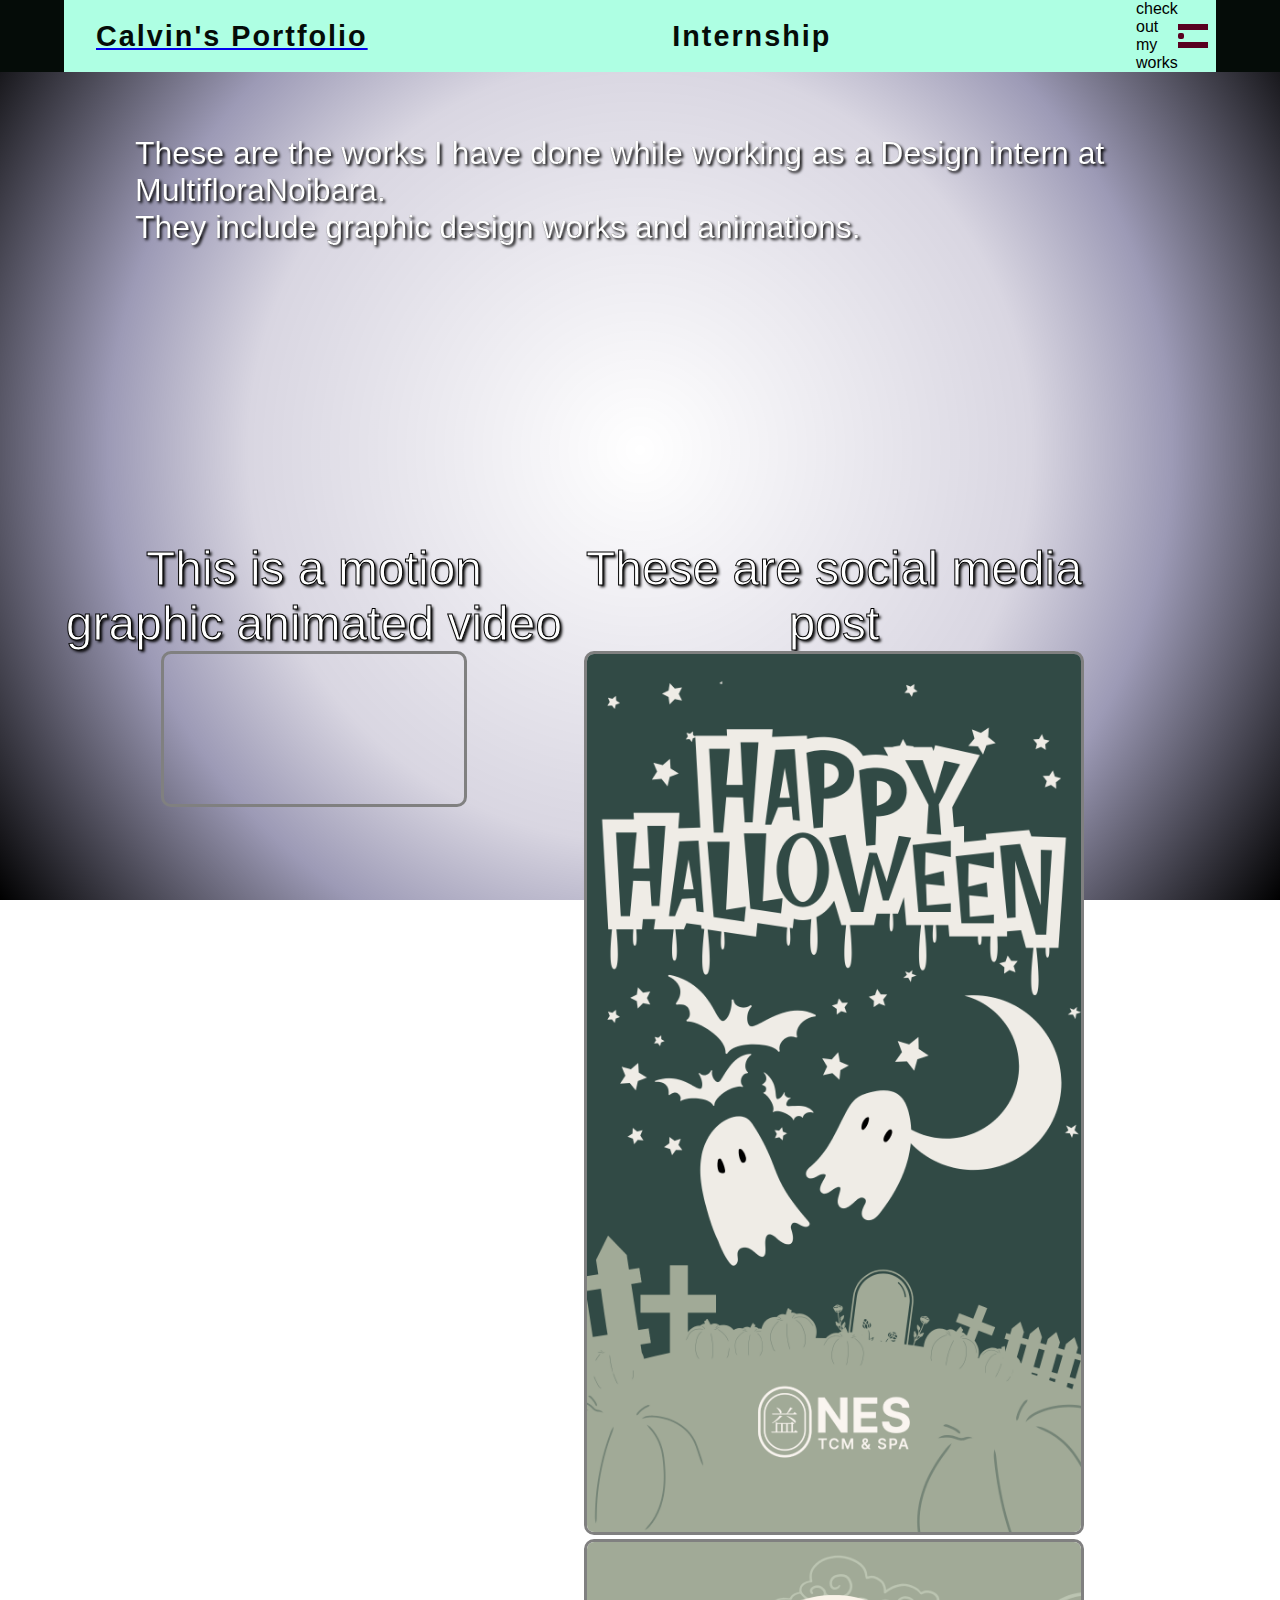
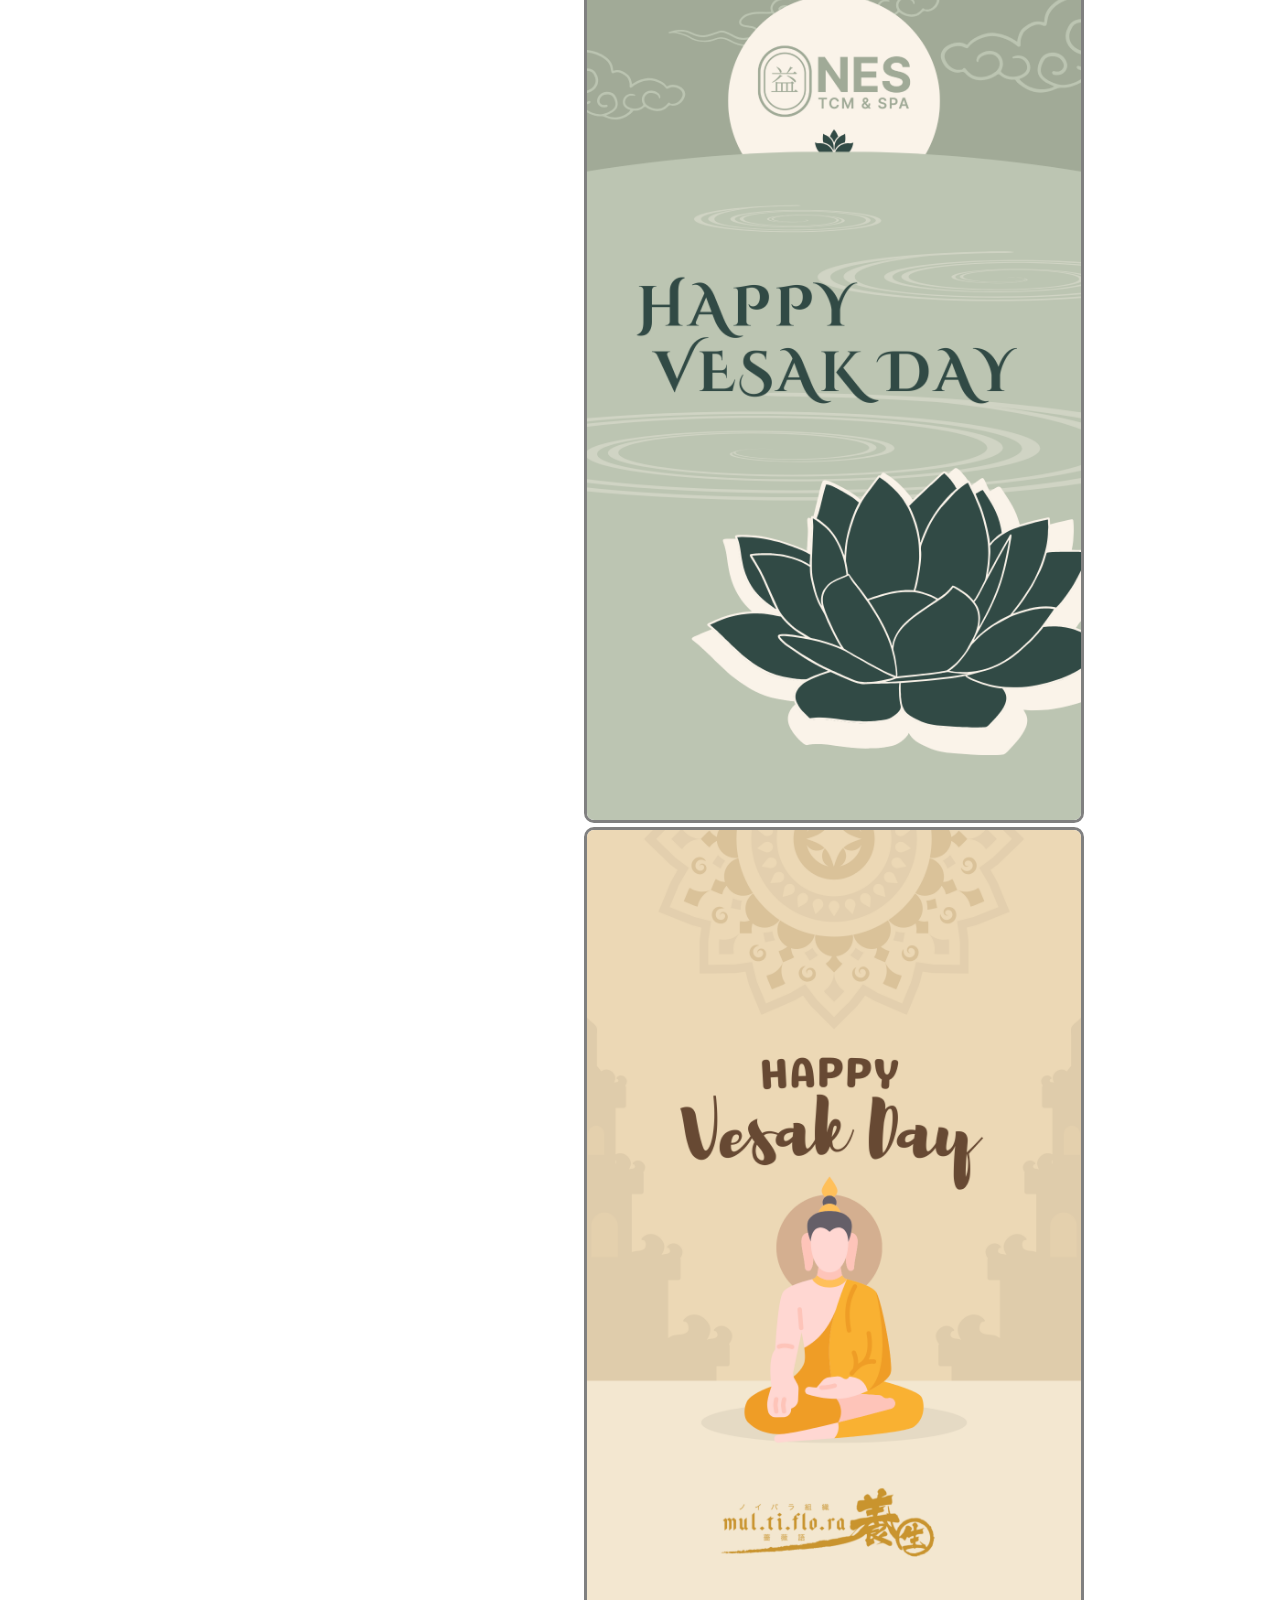
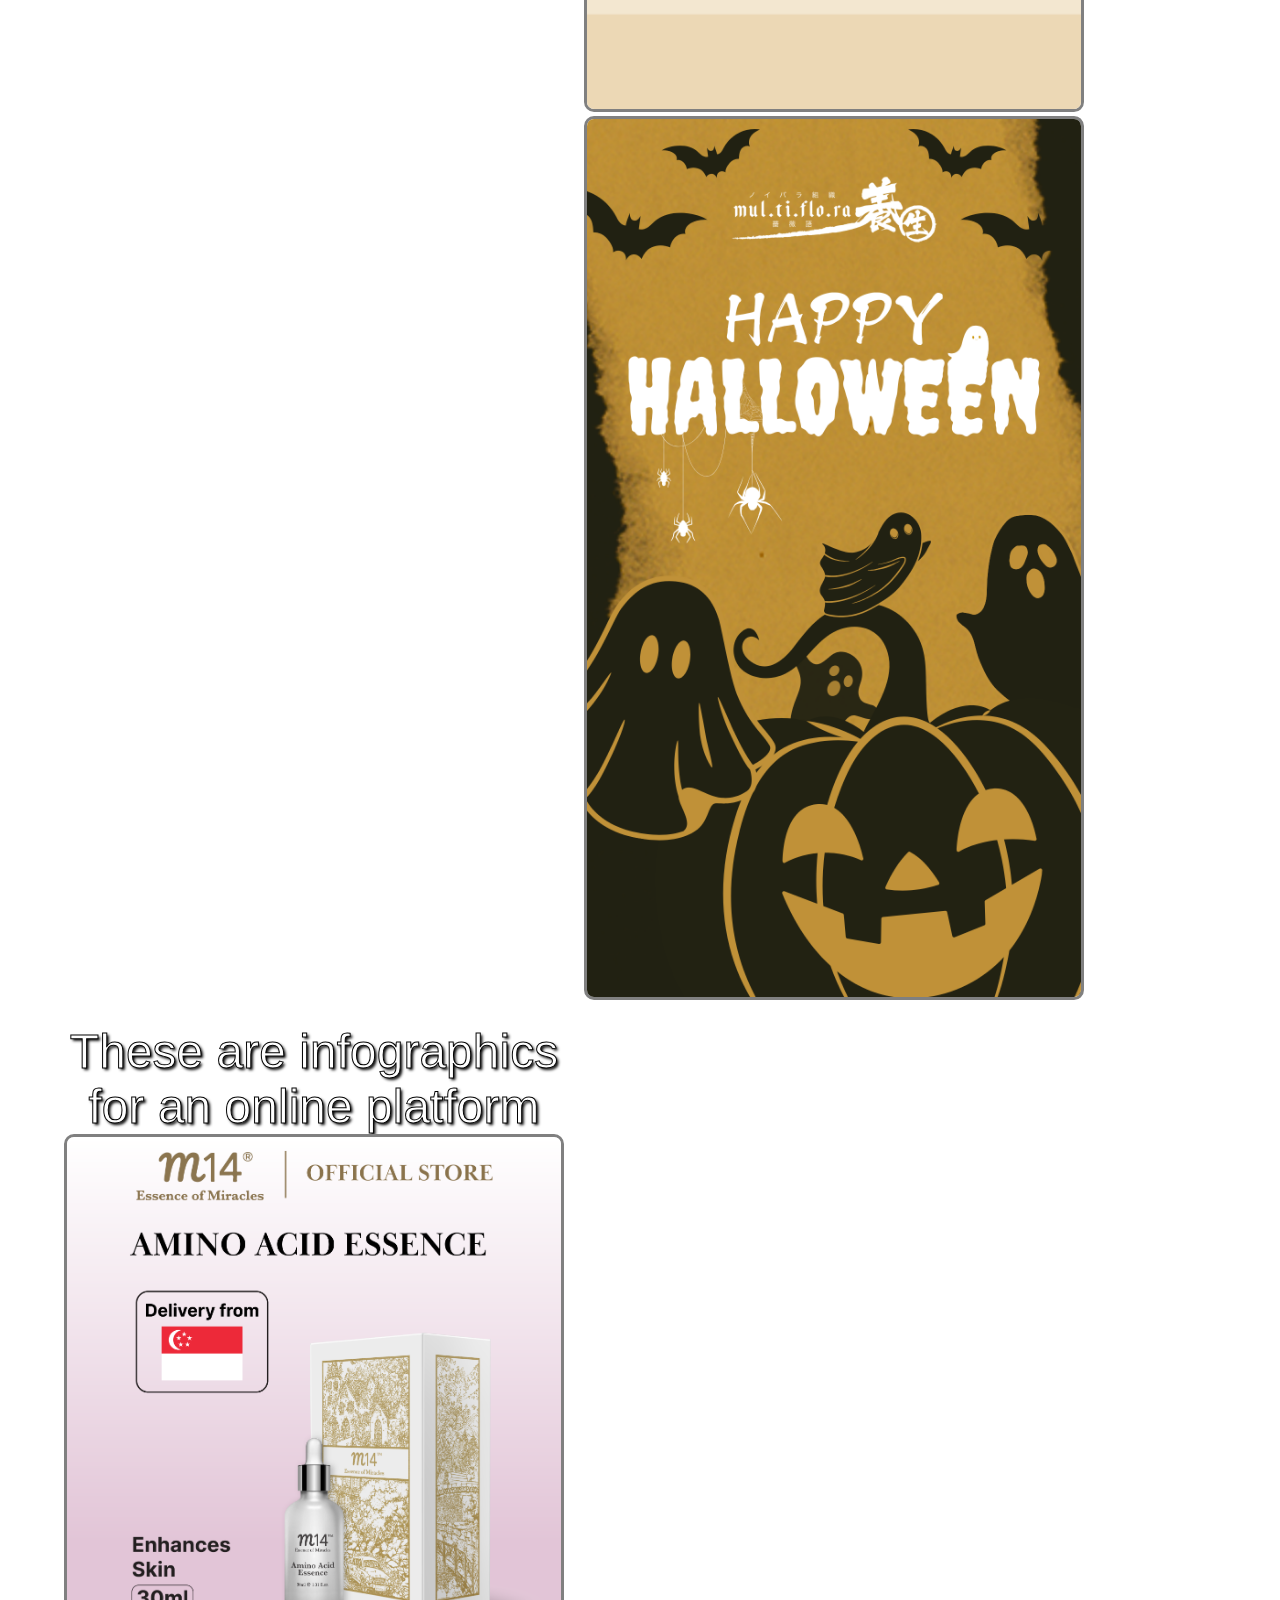
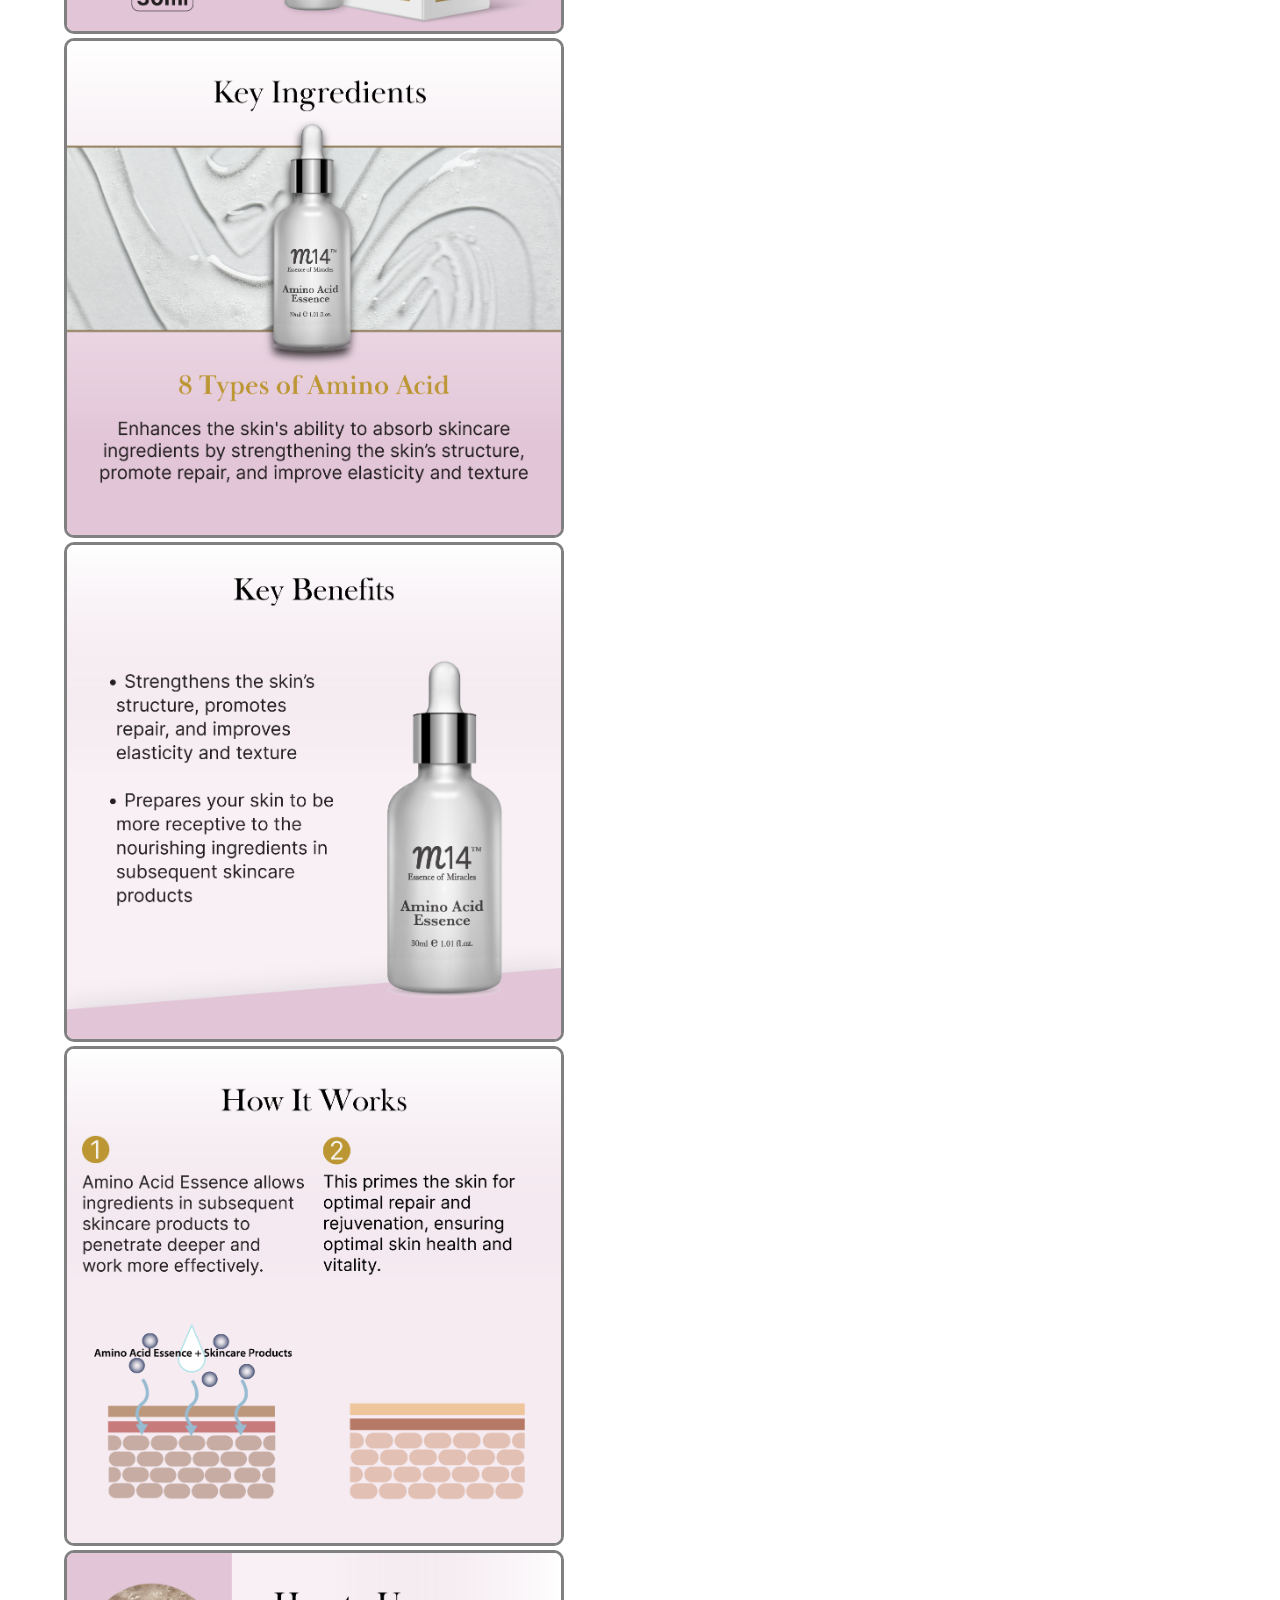
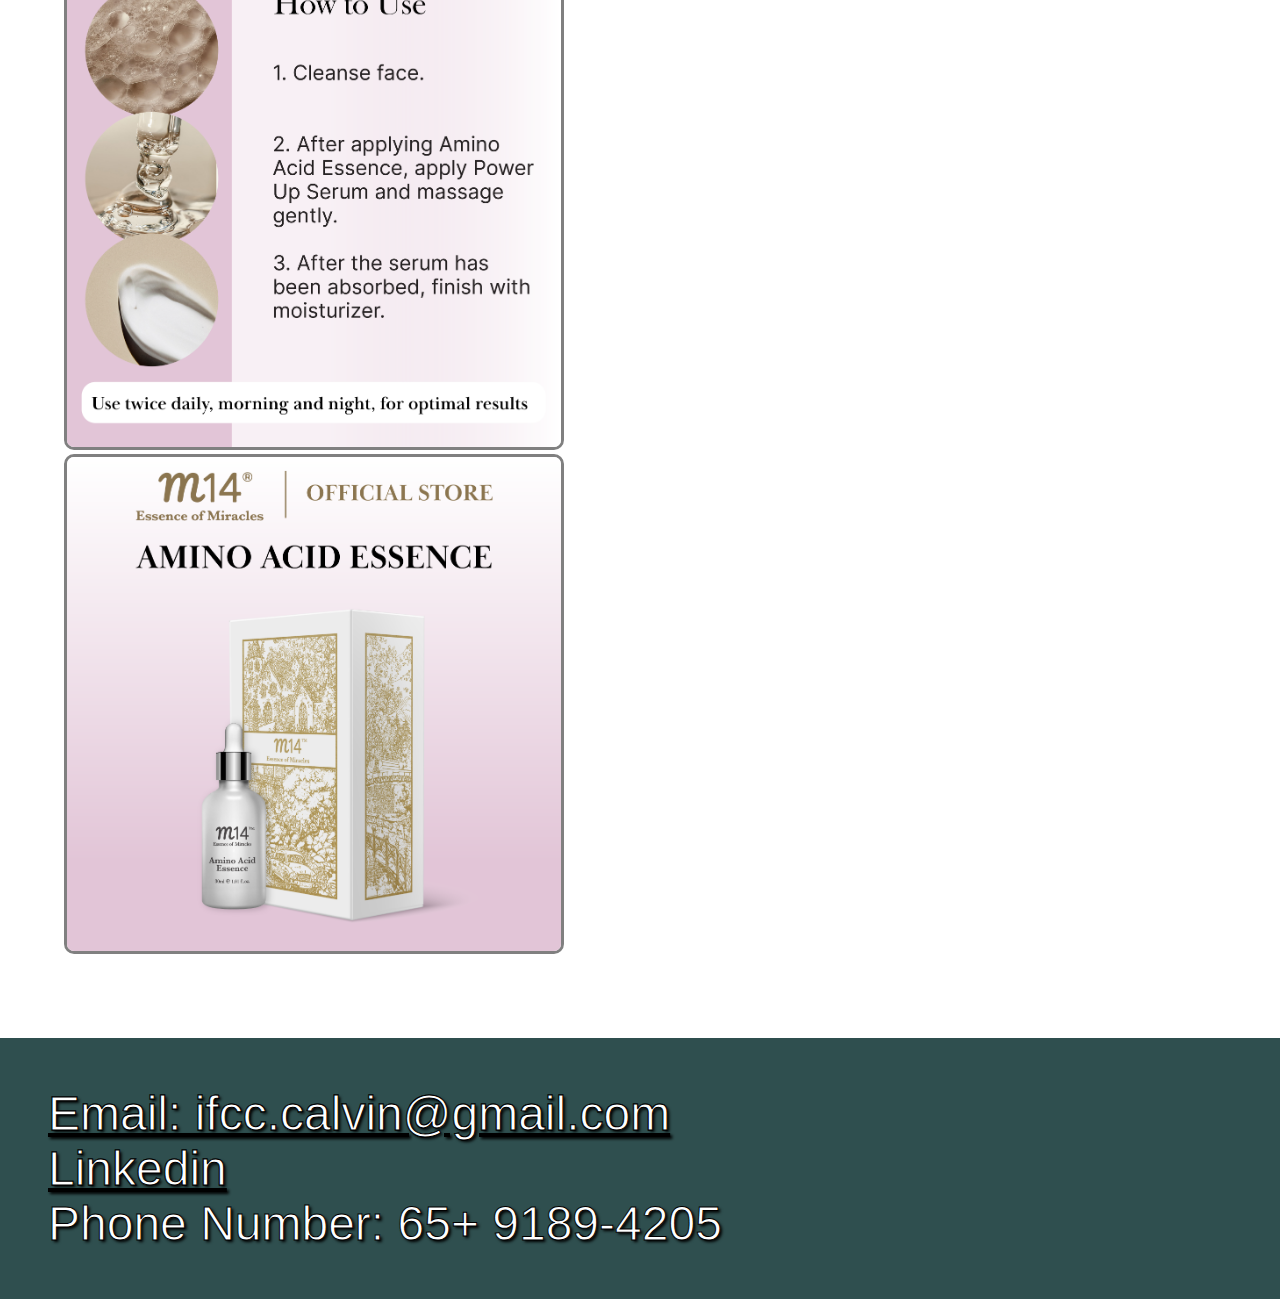
<file: Internship.html>
<!DOCTYPE html>
<html lang="en">
<head>
    <meta charset="UTF-8" />
    <meta http-equiv="X-UA-Compatible" content="IE=edge" />
    <meta name="viewport" content="width=device-width, initial-scale=1.0" />
    <link href="https://fonts.googleapis.com/css2?family=Roboto:wght@100;400;700&display=swap"
          rel="stylesheet" />

    <link rel="stylesheet" href="style.css" />

    <title>website</title>
</head>


<body>
<div id="myModal" class="modal">
    <span class="close cursor" onclick="closeModal()">&times;</span>
    <div class="modal-content">

        <div class="mySlides">
            <div class="numbertext">1 / 3</div>
            <video style="width:100%;" class="122"
                   autoplay plays-inline muted loop  ><meta content="This is a motion graphic animation about acupuncture to be used on social media, animated on Adobe After Effects with assets made in Photoshop">
                <source src="internship/Latest video.mp4" type="video/mp4" />
            </video>
        </div>

        <div class="mySlides">
            <div class="numbertext">2 / 3</div>
            <img class="122" src="internship/Social Media Post.png"  alt="These are my social media posts made on Canva" style="width:100%">
            <img class="122" src="internship/Social Media Post (1).png"  alt="These are infographics for an online platform made on Adobe Illustrator" style="width:100%">
            <img class="122" src="internship/Multiflora Vesak Day.png"  alt="These are my social media posts made on Canva" style="width:100%">
            <img class="122" src="internship/Multiflora Halloween.png"  alt="These are my social media posts made on Canva" style="width:100%">
        </div>

        <div class="mySlides">
            <div class="numbertext">3 / 3</div>
            <img class="122" src="internship/Shoppe Advertisements amino acid-01.png"  alt="These are infographics for an online platform made on Adobe Illustrator" style="width:100%">
            <img class="122" src="internship/Shoppe Advertisements amino acid-02.png"  alt="These are infographics for an online platform made on Adobe Illustrator" style="width:100%">
            <img class="122" src="internship/Shoppe Advertisements power up-03.png"  alt="These are infographics for an online platform made on Adobe Illustrator" style="width:100%">
            <img class="122" src="internship/Shoppe Advertisements power up-04.png"  alt="These are infographics for an online platform made on Adobe Illustrator" style="width:100%">
            <img class="122" src="internship/Shoppe Advertisements amino acid-05.png"  alt="These are infographics for an online platform made on Adobe Illustrator" style="width:100%">
            <img class="122" src="internship/Shoppe Advertisements amino acid-06.png"  alt="These are infographics for an online platform made on Adobe Illustrator" style="width:100%">
        </div>



        <!-- Next/previous controls -->
        <a class="prev" onclick="plusSlides(-1)">&#10094;</a>
        <a class="next" onclick="plusSlides(1)">&#10095;</a>

        <!-- Caption text -->
        <div class="caption-container">
            <p id="caption"></p>
        </div>
    </div>
</div>

<div id="dropdown-section" class="drop" style="display: none">
    <br>
    <a href="index.html">Introduction</a>
    <br>
    <a href="Personal Works.html">Personal Works(digital illustration)</a>
    <br>
    <a href="School Works.html">School Works(C# coding)</a>
    <br>
    <a href="Final Year Project.html">Final Year Project(pixel art)</a>
    <br>
    <a href="Internship.html">Internship(motion graphic animation, graphic design)</a>
    <br>
    <a href="WIIP.html">WIIP(illustration, website coding)</a>
    <br>
    <a href="#bottompage">Contact</a>
    <br>
</div>
<video class="videobg"  autoplay plays-inline muted loop>
    <source src="internship/Latest video.mp4" type="video/mp4" />
</video>
<div class="gamin">

</div>
<div class="navbar">
    <div class="menu">
        <a href="index.html"><h3 class="logo">Calvin's Portfolio</h3></a>
        <p class="logo">Internship</p>
        <div  onclick="toggleDropdown()" class="hamburger-menu">
            <p>check out my works</p><div  class="bar"></div>
        </div>
    </div>
</div>
<div class="opening">
    <div>
        <p class="openingtext">
            These are the works I have done while working as a Design intern at MultifloraNoibara.<br>
            They include graphic design works and animations.<br>

        </p>
    </div>
</div>

<div class="whole">
    <div class="allimg">
        <div class="idkdiv">
            <p id="das" class="rrrr">This is a motion graphic animated video</p>
            <a >
                <video style="width:100%;" class="imgg" onclick="openModal();currentSlide(1);" alt="This is a motion graphic animation about acupuncture to be used on social media, animated on Adobe After Effects with assets made in Photoshop" autoplay plays-inline muted loop>
                    <source src="internship/Latest video.mp4" type="video/mp4" />
                </video>
            </a>
        </div>
        <div class="idkdiv">
            <p class="rrrr">These are social media post </p>
            <a >
                <img id="thisimg2" class="imgg" src="internship/Social Media Post.png" onclick="openModal();currentSlide(2);" alt="These are my social media posts made on Canva" />
                <img id="thisimg21" class="imgg" src="internship/Social Media Post (1).png" onclick="openModal();currentSlide(2);" alt="These are my social media posts made on Canva" />
                <img id="thisimg22" class="imgg" src="internship/Multiflora Vesak Day.png" onclick="openModal();currentSlide(2);" alt="These are my social media posts made on Canva" />
                <img id="thisimg23" class="imgg" src="internship/Multiflora Halloween.png" onclick="openModal();currentSlide(2);" alt="These are my social media posts made on Canva" />
            </a>
        </div>
        <div class="idkdiv">
            <p class="rrrr">These are infographics for an online platform</p>
            <a >
                <img id="thisimg3" class="imgg" src="internship/Shoppe Advertisements amino acid-01.png" onclick="openModal();currentSlide(3);" alt="These are infographics for an online platform made on Adobe Illustrator" />
                <img id="thisimg31" class="imgg" src="internship/Shoppe Advertisements amino acid-02.png" onclick="openModal();currentSlide(3);" alt="These are infographics for an online platform made on Adobe Illustrator" />
                <img id="thisimg32" class="imgg" src="internship/Shoppe Advertisements power up-03.png" onclick="openModal();currentSlide(3);" alt="These are infographics for an online platform made on Adobe Illustrator" />
                <img id="thisimg33" class="imgg" src="internship/Shoppe Advertisements power up-04.png" onclick="openModal();currentSlide(3);" alt="These are infographics for an online platform made on Adobe Illustrator" />
                <img id="thisimg34" class="imgg" src="internship/Shoppe Advertisements amino acid-05.png" onclick="openModal();currentSlide(3);" alt="These are infographics for an online platform made on Adobe Illustrator" />
                <img id="thisimg35" class="imgg" src="internship/Shoppe Advertisements amino acid-06.png" onclick="openModal();currentSlide(3);" alt="These are infographics for an online platform made on Adobe Illustrator" />
            </a>
        </div>

    </div>
</div>








<div  class="footer">
    <div class="rrrr">
        <p id="bottompage"><a href="Mailto:ifcc.calvin@gmail.com">Email: ifcc.calvin@gmail.com</a></p>
        <p><a href="https://www.linkedin.com/in/calvin-see-5112b523b?lipi=urn%3Ali%3Apage%3Ad_flagship3_profile_view_base_contact_details%3B200QXI4gS%2F6RCoXRyAhRPA%3D%3D">Linkedin</a></p>
        <p><a >Phone Number: 65+ 9189-4205</a></p>
    </div>
</div>



<script>
    const hamburger_menu = document.querySelector(".hamburger-menu");
    const container = document.querySelector(".container");
    hamburger_menu.addEventListener("click", () => {
        container.classList.toggle("active");
    })


    function toggleDropdown() {
        var x = document.getElementById("dropdown-section");
        if (x.style.display === "none") {
            x.style.display = "flex";
        } else {
            x.style.display = "none";
        }
    }



    function openModal() {
        document.getElementById("myModal").style.display = "block";
    }

    // Close the Modal
    function closeModal() {
        document.getElementById("myModal").style.display = "none";
    }

    var slideIndex = 1;
    showSlides(slideIndex);

    // Next/previous controls
    function plusSlides(n) {
        var newIndex = slideIndex + n;
        if (newIndex < 1 || newIndex > document.getElementsByClassName("mySlides").length) return;
        showSlides(slideIndex = newIndex);
    }

    // Thumbnail image controls
    function currentSlide(n) {
        if (n < 1 || n > document.getElementsByClassName("mySlides").length) return;
        showSlides(slideIndex = n);

    }

    function showSlides(n) {
        var i;
        var slides = document.getElementsByClassName("mySlides");
        var dots = document.getElementsByClassName("122");
        var videoElement = dots[slideIndex - 1];
        var metaTag = videoElement.querySelector("meta");


        if (n > slides.length) slideIndex = slides.length;
        if (n < 1) slideIndex = 1;
        var captionText = document.getElementById("caption");
        if (n > slides.length) {slideIndex = 1}
        if (n < 1) {slideIndex = slides.length}
        for (i = 0; i < slides.length; i++) {
            slides[i].style.display = "none";
        }
        for (i = 0; i < dots.length; i++) {
            dots[i].className = dots[i].className.replace(" active", "");
        }
        slides[slideIndex-1].style.display = "block";
        dots[slideIndex-1].className += " active";
        captionText.innerHTML = metaTag ? metaTag.getAttribute('content') : dots[slideIndex-1].alt ;
    }
</script>
</body>

</html>
</file>
<file: style.css>
/* BASE STYLES */
:root {
    /*--clr-dark: #0f172a;
    --clr-light: #f1f5f9;
    --clr-accent: #e11d48;*/
}



.formdif {
    padding: 100px 40px 40px 40px;
    margin: auto;
    box-sizing: border-box;
    z-index: 20;
}
* {
    padding: 0;
    margin: 0;
    box-sizing: border-box;
    font-family: 'Montserrat', sans-serif;

}
html, body {
    height: 100%;
    display: flex;
    flex-direction: column;
}

.body {
    display: flex;
    justify-content: center;
    align-items: center;
    width: 100%;
    flex: 1;
}

.opening {

    margin: 15vh;
    position: relative;
    /*max-height: auto;*/
    width: 85%;
    transform-style: preserve-3d;
    overflow: visible;
    display: flex;
    justify-content: center;
    align-items: center;

}
.openingtext {
    color: white ;
    font-size: 2em;
    text-shadow: 2px 2px 3px black;
    -webkit-text-stroke: 0.1px black;
    -webkit-text-fill-color: white;
}

.navbar {
    background-color: #050c08;
    position: fixed;
    top: 0;
    left: 0;
    width: 100%;
    z-index: 10;
    height: 8vh;
    display: flex;
    align-items: center;
    justify-content: space-around;
    /*(whole top bar)top right button hit box???*/
}
.menu {
    background-color: rgb(174, 255, 227);
    /*max-width: 110rem;*/
    width: 90%;
    height: 100%;


    padding: 0 2rem;
    display: flex;
    justify-content: space-between;
    align-items: center;
    /*(part of top bar)position of top stuff*/
}

.logo {
    font-size: 1.8rem;
    font-weight: 600;
    letter-spacing: 2px;
    line-height: 4rem;
    margin-top: 0px;
    color: #050c08;
    /*top left text*/
}
.bar {
    cursor: pointer;
    width: 1.9rem;
    height: 6px;
    border-radius: 2px;
    background-color: #590020;
    transition: 0.5s;
    position: relative;
    /*top right box looks */
}

    .bar::before, .bar::after {
        content: "";
        position: fixed;
        width: inherit;
        height: inherit;
        background-color: #590020;
        transition: 0.5s;
        /*top right box looks */
    }

    .bar::before {
        transform: translateY(-9px);
        /*top right box click animation */
    }

    .bar::after {
        transform: translateY(9px);
        /*top right box click animation */
    }




.hamburger-menu {
    height: 4rem;
    width: 3rem;
    cursor: pointer;
    display: flex;
    align-items: center;
    justify-content: flex-end;
    /*top right box hit box ????*/
}

.gamin /*new gradient*/ {
    /*margin: 0;
    padding: 0;
    line-height: 1.6;
    word-spacing: 1.4px;
    font-family: "Roboto", sans-serif;*/
    /*width: auto;
    height: auto;*/
    /*color: rgba(0,0,0);
    background-color: rgba(0,0,0);*/
    /*background-image: radial-gradient(circle, rgba(0,0,0,0), rgba(0,0,0,1));*/
    /*display: flex;
    align-items: center;
    justify-content: center;
    text-align: center;*/
    /*text-align: center;*/
    /*min-height: 50vh;*/
    /*overflow: hidden;
    z-index: -1;*/
    position: fixed;
    left: 0;
    top: 0;
    right: 0;
    bottom: 0;
    /*align-items: center;
    justify-content: center;
    text-align: center;*/
    overflow: visible;
    z-index: -1;
    /*min-height: 500vh;
    width: 100%;
    height: 100%;*/
    background-position: center;
    background: rgb(9,9,121);
    background: -moz-radial-gradient(circle, rgba(9,9,121,0) 0%, rgba(17,0,71,0.1593429608171394) 50%, rgba(6,0,70,0.39463707846419815) 68%, rgba(0,0,0,1) 100%);
    background: -webkit-radial-gradient(circle, rgba(9,9,121,0) 0%, rgba(17,0,71,0.1593429608171394) 50%, rgba(6,0,70,0.39463707846419815) 68%, rgba(0,0,0,1) 100%);
    background: radial-gradient(circle, rgba(9,9,121,0) 0%, rgba(17,0,71,0.1593429608171394) 50%, rgba(6,0,70,0.39463707846419815) 68%, rgba(0,0,0,1) 100%);
    filter: progid:DXImageTransform.Microsoft.gradient(startColorstr="#090979",endColorstr="#000000",GradientType=1);
}
.gradient {
    /*display: flex;
    z-index: 10;*/

    /*position: fixed;
    min-width:100vh;
    width: 100%;
    height: 100%;
    z-index: 10;*/
    /*display: flex;
    flex-direction: column;*/

    /*justify-content: center;
    align-items: center;
    text-align: center;*/
    /*background: rgb(9,9,121);
    background-image: radial-gradient(circle, rgba(9,9,121,0) 0%, 
        rgba(17,0,71,0.1593429608171394) 50%, rgba(6,0,70,0.39463707846419815) 68%, rgba(0,0,0,1) 100%);*/
    /*overflow: hidden;
    display: inline-block;*/

    /*background: rgb(9,9,121);
    background: -moz-radial-gradient(circle, rgba(9,9,121,0) 0%, rgba(17,0,71,0.1593429608171394) 50%, rgba(6,0,70,0.39463707846419815) 68%, rgba(0,0,0,1) 100%);
    background: -webkit-radial-gradient(circle, rgba(9,9,121,0) 0%, rgba(17,0,71,0.1593429608171394) 50%, rgba(6,0,70,0.39463707846419815) 68%, rgba(0,0,0,1) 100%);
    background: radial-gradient(circle, rgba(9,9,121,0) 0%, rgba(17,0,71,0.1593429608171394) 50%, rgba(6,0,70,0.39463707846419815) 68%, rgba(0,0,0,1) 100%);
    filter: progid:DXImageTransform.Microsoft.gradient(startColorstr="#090979",endColorstr="#000000",GradientType=1);*/
}


.text {
    /*slider*/
margin-top: 1.5rem;
    font-size: 100px;
    z-index: 0;
    /* color: black;*/
    position: absolute;
    /*border-radius: 50px;*/
}
.videobg {
    display: flex;
    justify-content: center;
    align-items: center;

    position: fixed;
    z-index: -4;
    right: 0;
    bottom: 0;
    min-width: 100%;


    width: auto;
    height: 130%;
    opacity: 100%;

    /*background: rgb(9,9,121);
    background-image: radial-gradient(circle, rgba(9,9,121,0) 0%,
        rgba(17,0,71,0.1593429608171394) 50%, rgba(6,0,70,0.39463707846419815) 68%, rgba(0,0,0,1) 100%);*/
    /* min-height: 100%;
    min-width: 100%;*/
    /*width: 100%;
    height: auto;*/
}
/*@media (min-aspect-ratio:16/9) {
    .videobg {
        width: 110%;
        height: auto;
    }
    .gamin {

        width: 100%;
        height: auto;
    }*/
/*
}


/*@media (min-aspect-ratio:16/9) {
    .videobg {
        width: 110%;
        height: auto;
    }
    .gamin {

        width: 100%;
        height: auto;
    }*/
/*
}
*/
.videobgPW {
    display: flex;
    justify-content: center;
    align-items: center;

    position: fixed;
    z-index: -4;
    right: 0;
    bottom: 0;
    min-width: 100%;
    width: auto;
    height: 120%;
    opacity: 90%;

    /*background: rgb(9,9,121);
    background-image: radial-gradient(circle, rgba(9,9,121,0) 0%,
        rgba(17,0,71,0.1593429608171394) 50%, rgba(6,0,70,0.39463707846419815) 68%, rgba(0,0,0,1) 100%);*/
    /* min-height: 100%;
    min-width: 100%;*/
    /*width: 100%;
    height: auto;*/
}
.container {
    text-align: center;
    /* align-items: center;
    justify-content: center;*/
    position: absolute; 
    width: 80%;
    height: 700px;
    margin: 0 auto;
    /*border: 10px solid var(--clr-dark);*/
}
.whole {
    position: relative;
    /*max-height: auto;*/
    width: 100%;
    transform-style: preserve-3d;
    overflow: visible;
    display: flex;
    justify-content: center;
    align-items: center;
margin: 10rem 0px 5rem 0px;
}
.allimg {
    /* background-color: rgba(0,0,0,30%);*/
    /*background: rgb(9,9,121);
    background: -moz-radial-gradient(circle, rgba(9,9,121,0) 0%, rgba(17,0,71,0.1593429608171394) 50%, rgba(6,0,70,0.39463707846419815) 68%, rgba(0,0,0,1) 100%);
    background: -webkit-radial-gradient(circle, rgba(9,9,121,0) 0%, rgba(17,0,71,0.1593429608171394) 50%, rgba(6,0,70,0.39463707846419815) 68%, rgba(0,0,0,1) 100%);
    background: radial-gradient(circle, rgba(9,9,121,0) 0%, rgba(17,0,71,0.1593429608171394) 50%, rgba(6,0,70,0.39463707846419815) 68%, rgba(0,0,0,1) 100%);
    filter: progid:DXImageTransform.Microsoft.gradient(startColorstr="#090979",endColorstr="#000000",GradientType=1);*/
    position: relative;
    /*top: 20vh;*/
 flex-wrap: wrap;
    overflow: visible;
    display: flex;
    flex-direction: row;
    gap: 20px;
        /*flex-wrap: wrap;*/
        /*justify-content: center;*/

    max-width: 90%;

    /*min-height: 100vh;
    left: 50vh;*/
    /*margin-left: 100%;
    margin-right: 100%;*/
    /*min-width: 1500px;*/
    /*top: 150%;*/
    /*left: 50%;*/
    /*margin-right: -50%;
    transform: translate(-50%, -50%);*/
    /*top: 50%;
    left: 50%;
    transform: translate(-50%, -50%);*/
    z-index: 3;
}
.imgg {
    
    z-index: 10;
    text-align: center;
    align-items: center;
    justify-content: center;
    border: solid 3px grey;
    cursor: pointer;

            width: 500px;
        max-width: 500px;
}

#imgg:hover {opacity: 0.7;}

.idkdiv {
    
   
    
    position: relative;
    display: flex;
        flex-direction: column;
        align-items: center;
        text-align: center;

        width: 500px; /* Default width */

}
    .idkdiv p {
        color: white;
        font-size: 3em;
        text-shadow: 2px 2px 3px black;
        -webkit-text-stroke: 1px black;
        -webkit-text-fill-color: white;
    }
.imgg {
    width: 100%;
    border-radius: 10px;
}

.rrrr {
    color: white;
    font-size: 3em;
    text-shadow: 2px 2px 3px black;
    -webkit-text-stroke: 1px black;
    -webkit-text-fill-color: white;
}
@media (max-width: 768px) {
    .allimg {
        flex-direction: column;
        align-items: center;
    }

    /*.idkdiv {*/
    /*    width: 100%;*/
    /*}*/
}

/*@media (max-width: 480px) {*/
/*    .idkdiv {*/
/*        width: 100%;*/
/*    }*/

/*    .imgg {*/
/*        max-width: 200px;*/
/*    }*/
/*}*/
/*.container {
    background-color: darkblue;
    max-height: 100vh;
    width: 100%;
    background: #000b10;
    transform-style: preserve-3d;
    overflow: hidden;*/
    /*whole page*/
/*}*/
/*.main {
    position: absolute;
    background-color: lightgrey;
    width: 100%;
    left: 0;
    z-index: 5;
    overflow: hidden;
    transform-origin: left;
    transform-style: preserve-3d;
    transition: 0.5s;*/
    /*bottom part of the website*/
/*}

header {
    background-color: yellow;
    min-height: 100vh;
    width: 100%;
    background: url("bg.jpg") no-repeat top center / cover;
    position: relative;
}

.container.active .bar {
    transform: rotate(360deg);
    background-color: yellow;*/
    /*top right bar spin animation*/
/*}

    .container.active .bar::before {
        transform: translateY(0) rotate(45deg);
        background-color: yellow;
    }

    .container.active .bar::after {
        transform: translateY(0) rotate(-45deg);
        background-color: yellow;
    }

.links {
    background-color: aqua;
    position: absolute;
    width: 30%;
    right: 0;
    top: 0;
    height: 100vh;
    z-index: 2;
    overflow: hidden;
    display: flex;
    justify-content: flex-start;
    align-items: center;
    margin-left: 10px;*/
    /*pop up window background*/
/*}

ul {
    list-style: none;
}

    ul li.active a {
        color: #58cced;*/
        /*first nav highlight*/
    /*}

.links a {
    text-decoration: none;
    color: #eee;
    padding: 0.7rem 0;
    display: inline-block;
    font-size: 1.8rem;
    font-weight: 300;
    text-transform: uppercase;
    letter-spacing: 1px;
    transition: 0.3s;
    opacity: 0;
    transform: translateY(10px);
    animation: hide 10s forwards ease;*/
    /*text looks and go up animation */
/*}

    .links a:hover {
        color: #58cced;*/
        /* nav highlight*/
    /*}

.container.active .links a {
    animation: appear 0.5s forwards ease var(--i);*/
    /*text go up animation*/
/*}

@keyframes appear {
    from {
        opacity: 0;
        transform: translateY(10px);
    }

    to {
        opacity: 1;
        transform: translateY(0px);
    }*/
    /*text appear animation*/
/*}

@keyframes hide {
    from {
        opacity: 1;
        transform: translateY(0px);
    }

    to {
        opacity: 0;
        transform: translateY(10px);
    }*/
    /*text disappear animation*/
/*}*/

.footer {
    background-color: darkslategrey;
    position: relative;
    display:block;
    top: 0;
    right: 0;
    left: 0;
    bottom: 0;
    width: 100%;
    z-index: 0;
    height: auto;
max-height: 300px;
    margin:auto;
    padding: 3rem 3rem  3rem 3rem;
    flex-shrink: 0;
}


.item {
    width: 150px;
    height: 150px;
    /*background-color: #fb7185;*/
    margin: 1em;
    font-weight: 700;
    /*color: var(--clr-light);*/
    text-align: center;
    /*border: 10px solid var(--clr-accent);*/
    border-radius: 10px;
}

/* END OF BASE STYLES */
.container {
    display: flex;
    justify-content:stretch;
}



/* Slideshow container */
.slideshow-container {
    max-width: 1000px;
    position: relative;
    
    margin: 5rem auto auto auto;
}

/* Hide the images by default */
.mySlides {
    display: none;
}

/* Next & previous buttons */
.prev, .next {
    cursor: pointer;
    position: absolute;
    top: 50%;
    width: auto;
    margin-top: -22px;
    padding: 16px;
    color: white;
    font-weight: bold;
    font-size: 18px;
    transition: 0.6s ease;
    border-radius: 0 3px 3px 0;
    user-select: none;
}

/* Position the "next button" to the right */
.next {
    right: 0;
    border-radius: 3px 0 0 3px;
}

    /* On hover, add a black background color with a little bit see-through */
    .prev:hover, .next:hover {
        background-color: rgba(0,0,0,0.8);
    }

/* Caption text */
.text {
    color: #f2f2f2;
    font-size: 15px;
    padding: 8px 12px;
    position: relative;
    bottom: 8px;
    width: 100%;
    text-align: center;
}

/* Number text (1/3 etc) */
.numbertext {
    color: #f2f2f2;
    font-size: 12px;
    padding: 8px 12px;
    position: absolute;
    top: 0;
}

/* The dots/bullets/indicators */
.dot {
    cursor: pointer;
    height: 15px;
    width: 15px;
    margin: 0 2px;
    background-color: #bbb;
    border-radius: 50%;
    display: inline-block;
    transition: background-color 0.6s ease;
}

    .active, .dot:hover {
        background-color: #717171;
    }

/* Fading animation */
.fade {
    animation-name: fade;
    animation-duration: 1.5s;
}

@keyframes fade {
    from {
        opacity: .4
    }

    to {
        opacity: 1
    }

}




.drop {
    background-color: rgba(179, 220, 209, 0.81);
    display: none;
    position: fixed;
    flex-direction: column;
    align-items: end;
    padding: 0px 30px 0px 0px;
    text-align: center;
    margin: 5% 0px 0px 75%;
    width: 25%; /* Default width */
    min-width: 200px;
    z-index: 3;
    border: solid 5px #0c231f;
}
.drop a {
    display: inherit;
    top: 20px;
    bottom : auto;
}






/* The Modal (background) */
.modal {
    display: none;
    position: fixed;
    z-index: 1;
    padding-top: 100px;
    left: 0;
    top: 0;
    width: 100%;
    height: 100%;
    overflow: auto;
    background-color: black;
}

/* Modal Content */
.modal-content {
    position: relative;
    background-color: #fefefe;
    margin: auto;
    padding: 0;
    width: 90%;
    max-width: 1200px;
}

/* The Close Button */
.close {
    color: white;
    position: absolute;

    right: 25px;
    font-size: 500%;
    font-weight: bold;
    z-index: 10;
}

.close:hover,
.close:focus {
    color: #999;
    text-decoration: none;
    cursor: pointer;
}

/* Hide the slides by default */
.mySlides {
    display: none;
}

/* Next & previous buttons */
.prev,
.next {
    cursor: pointer;
    position: absolute;
    top: 50%;
    width: auto;
    padding: 16px;
    margin-top: -50px;
    color: white;
    font-weight: bold;
    font-size: 20px;
    transition: 0.6s ease;
    border-radius: 0 3px 3px 0;
    user-select: none;
    -webkit-user-select: none;
}

/* Position the "next button" to the right */
.next {
    right: 0;
    border-radius: 3px 0 0 3px;
}

/* On hover, add a black background color with a little bit see-through */
.prev:hover,
.next:hover {
    background-color: rgba(0, 0, 0, 0.8);
}

/* Number text (1/3 etc) */
.numbertext {
    color: #f2f2f2;
    font-size: 12px;
    padding: 8px 12px;
    position: absolute;
    top: 0;
}

/* Caption text */
.caption-container {
    text-align: center;
    background-color: black;
    padding: 2px 16px;
    color: white;
}

img.demo {
    opacity: 0.6;
}

.active,
.demo:hover {
    opacity: 1;
}

img.hover-shadow {
    transition: 0.3s;
}

.hover-shadow:hover {
    box-shadow: 0 4px 8px 0 rgba(0, 0, 0, 0.2), 0 6px 20px 0 rgba(0, 0, 0, 0.19);
}
</file>
